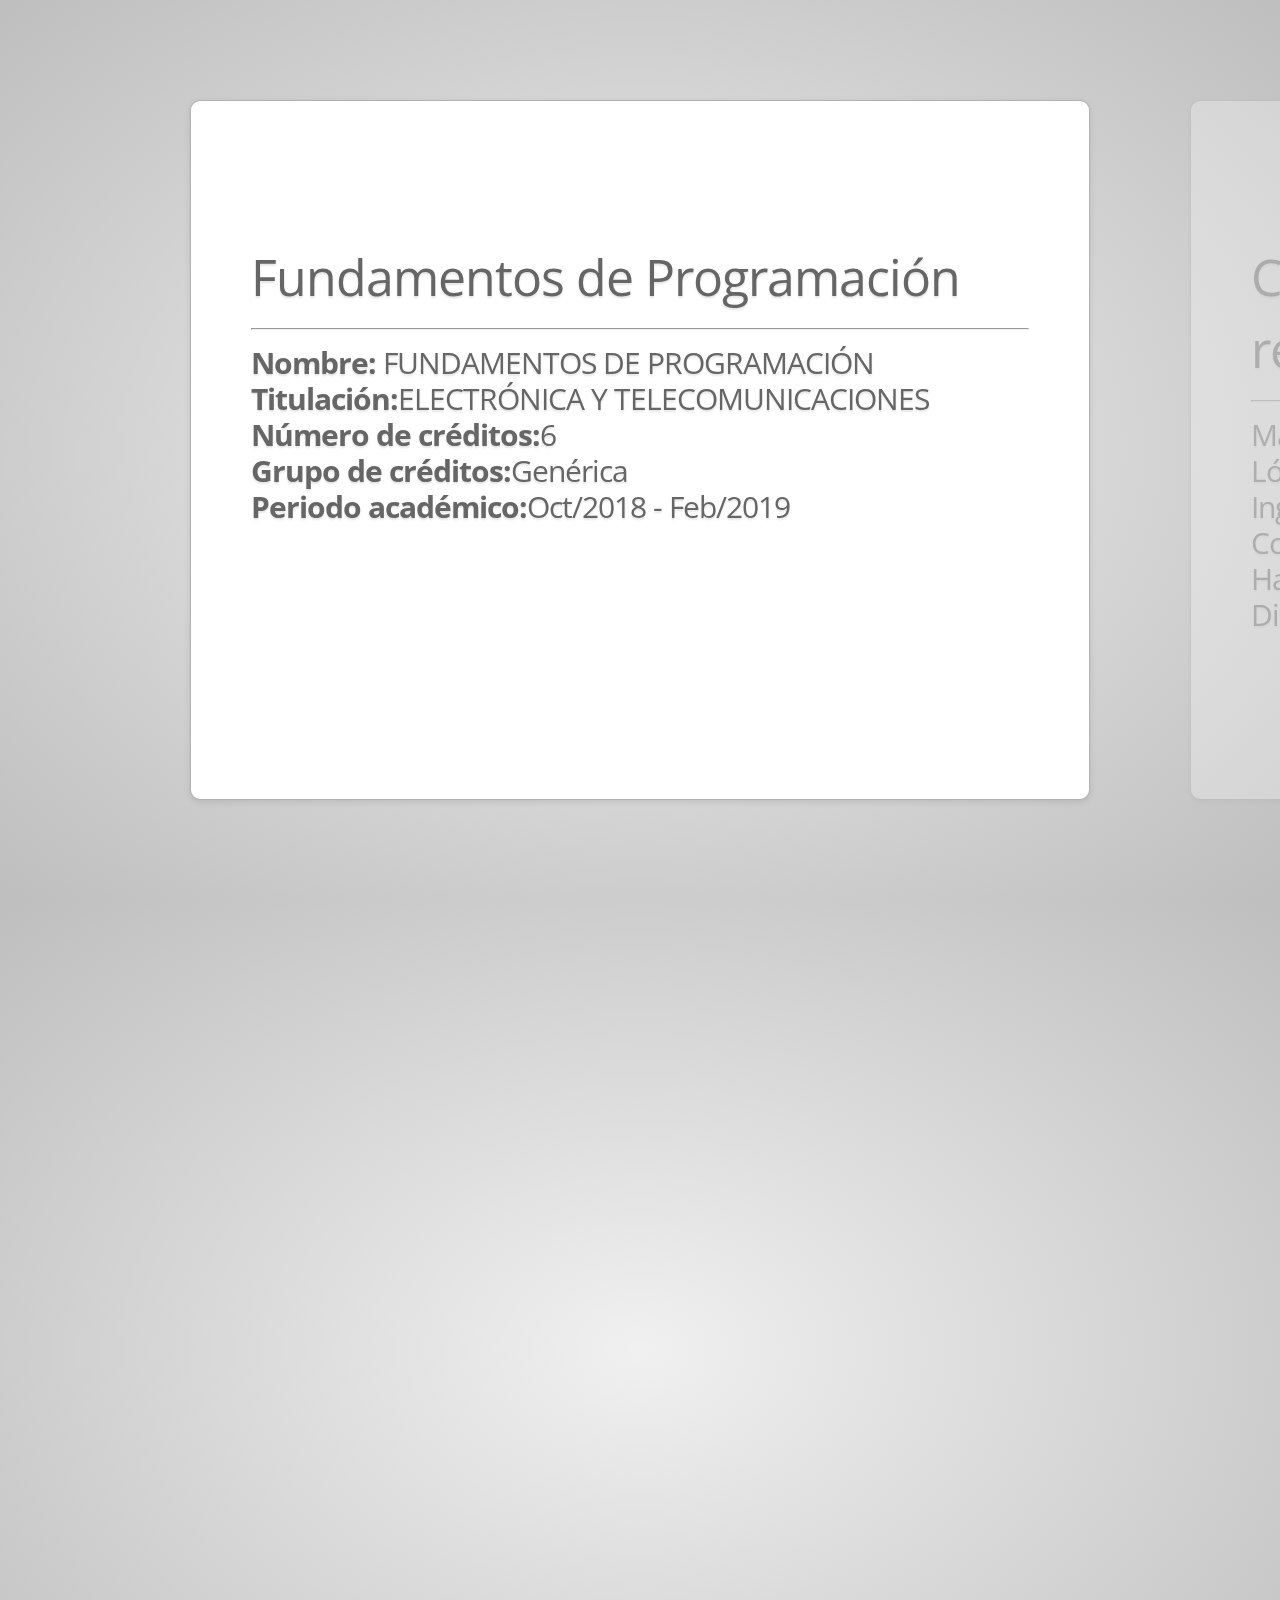
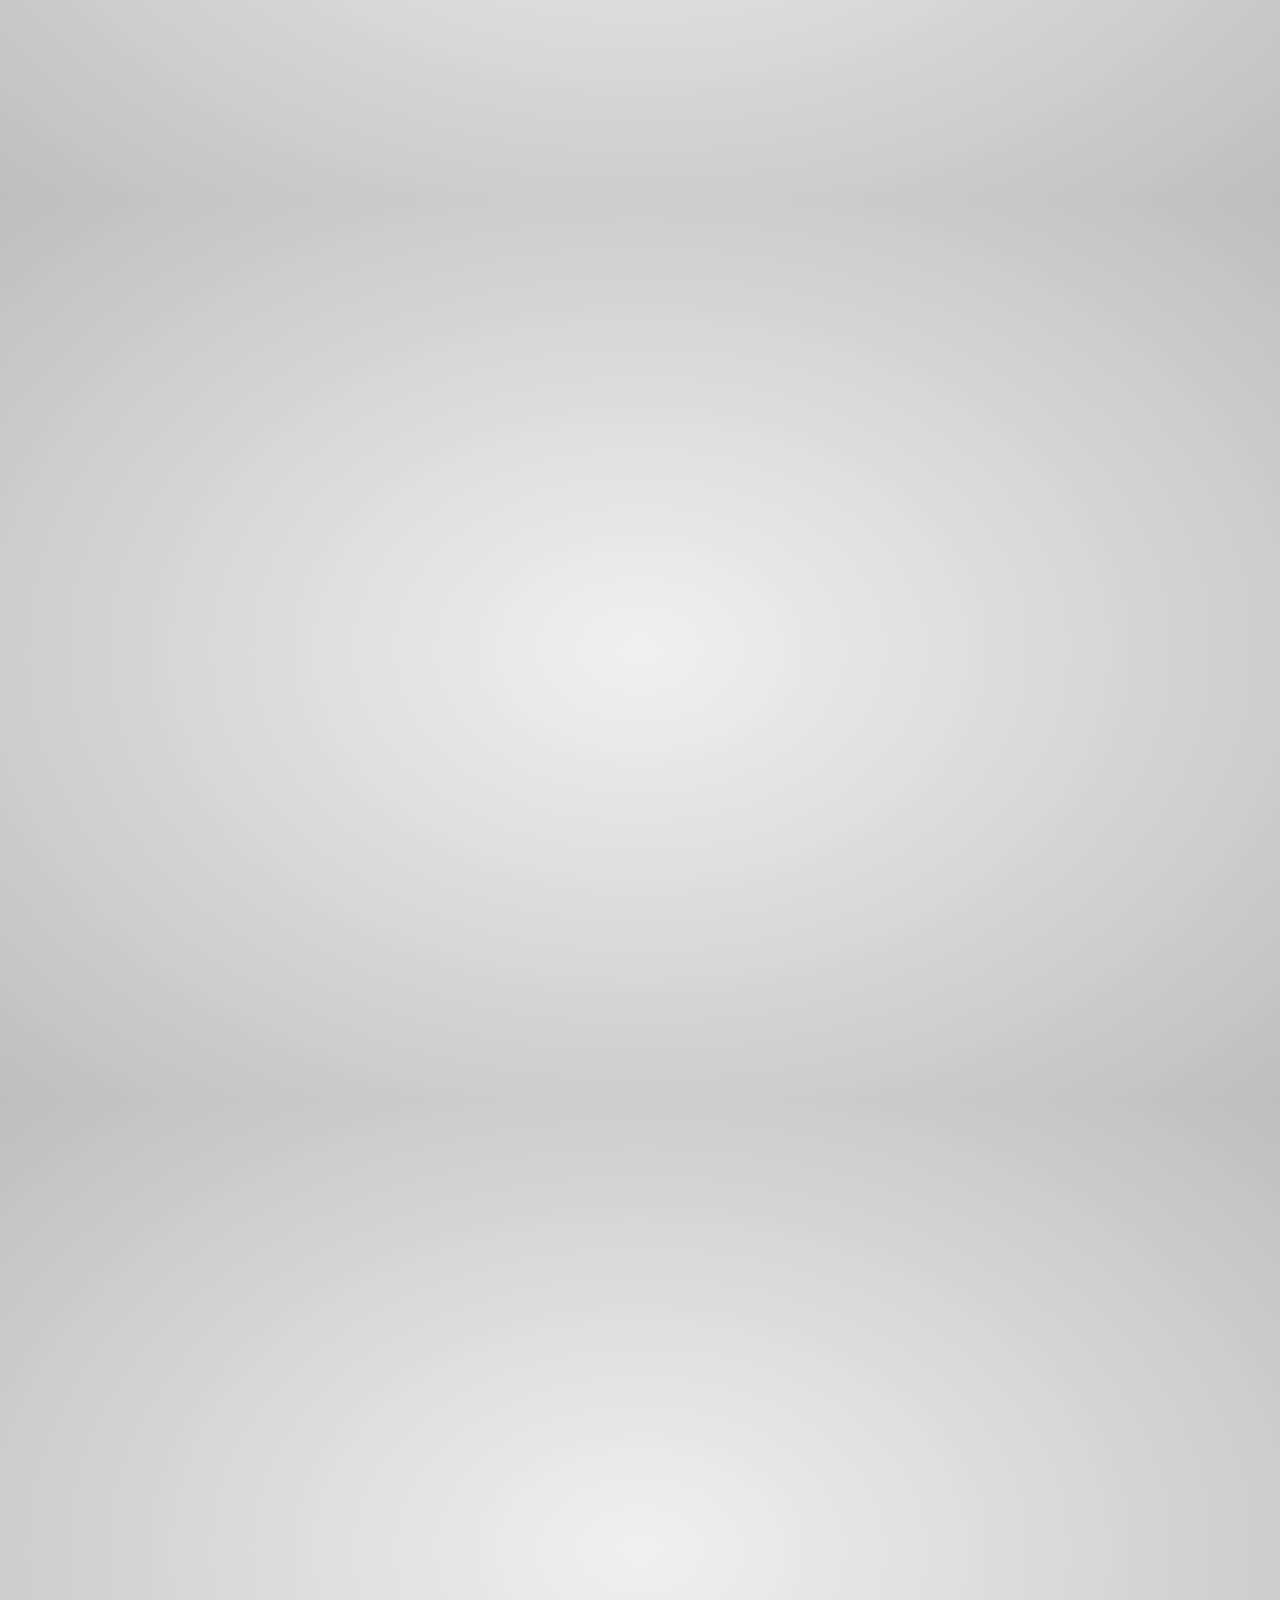
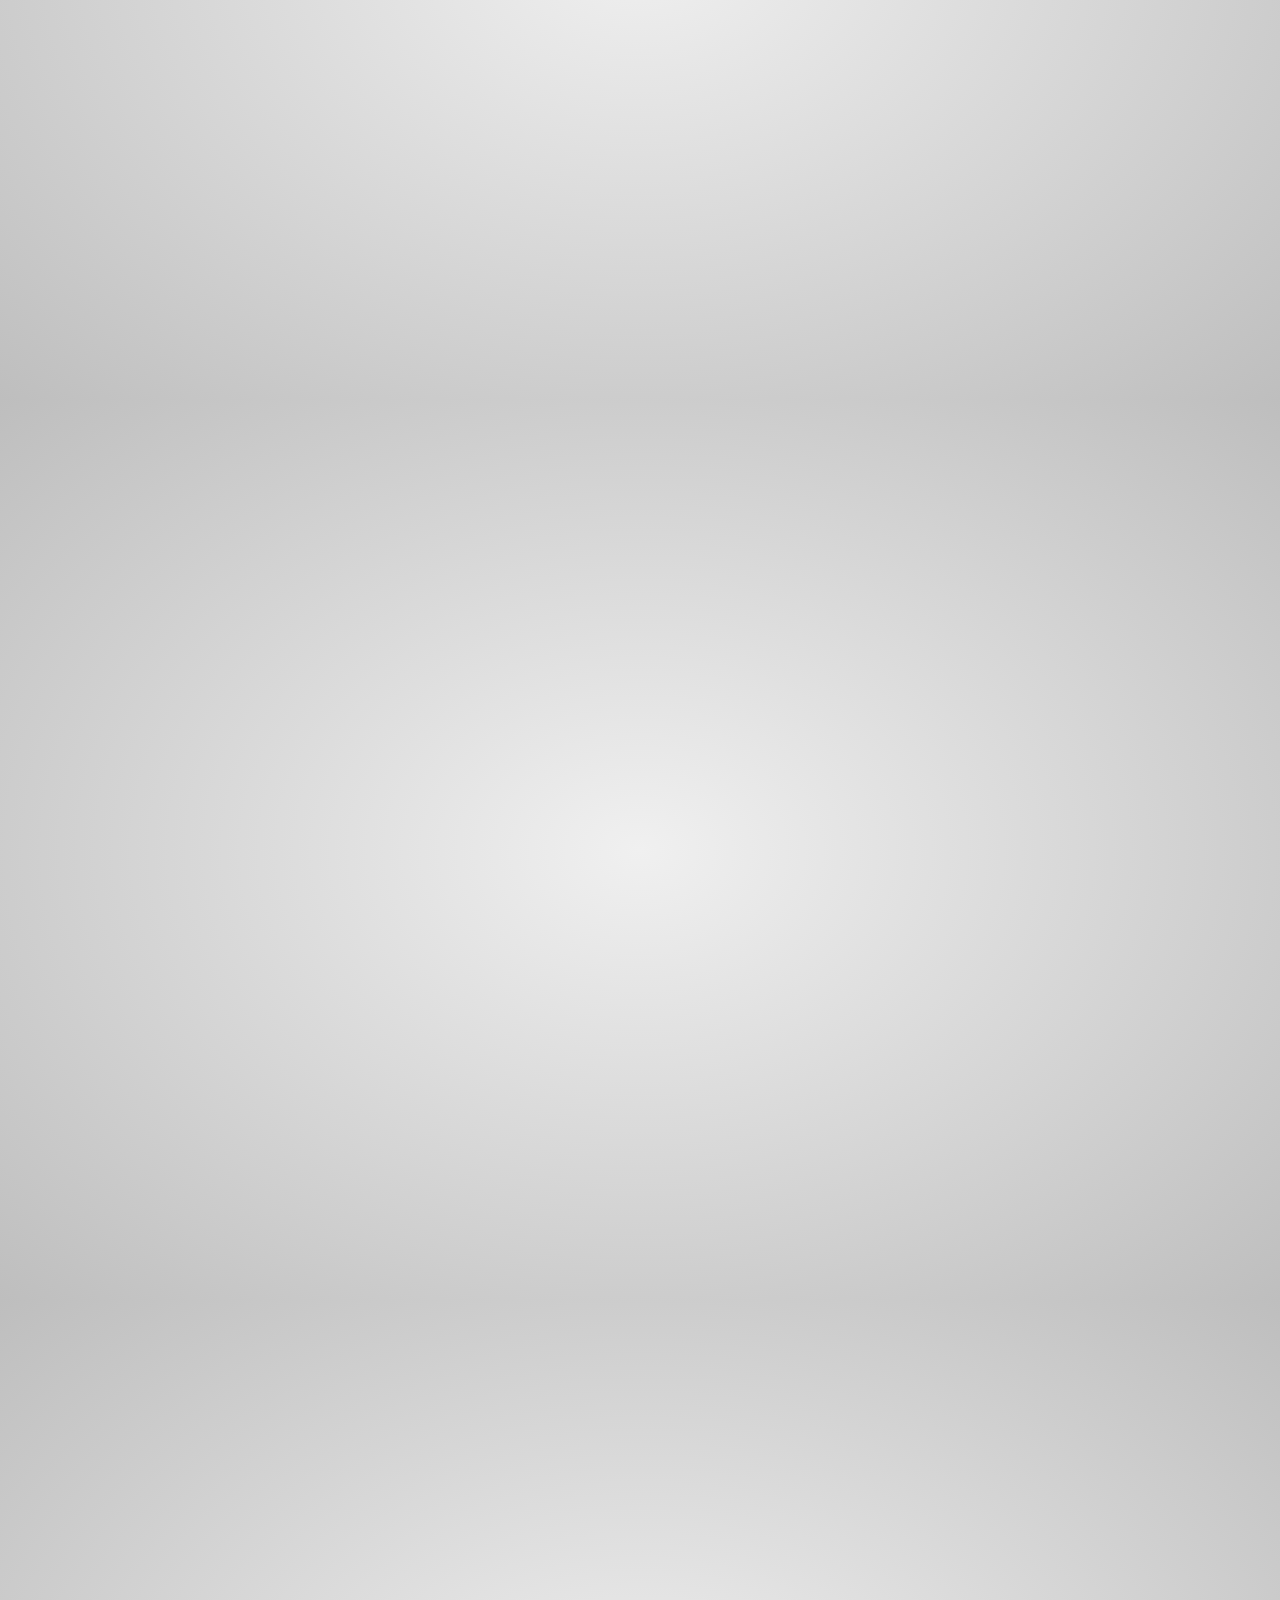
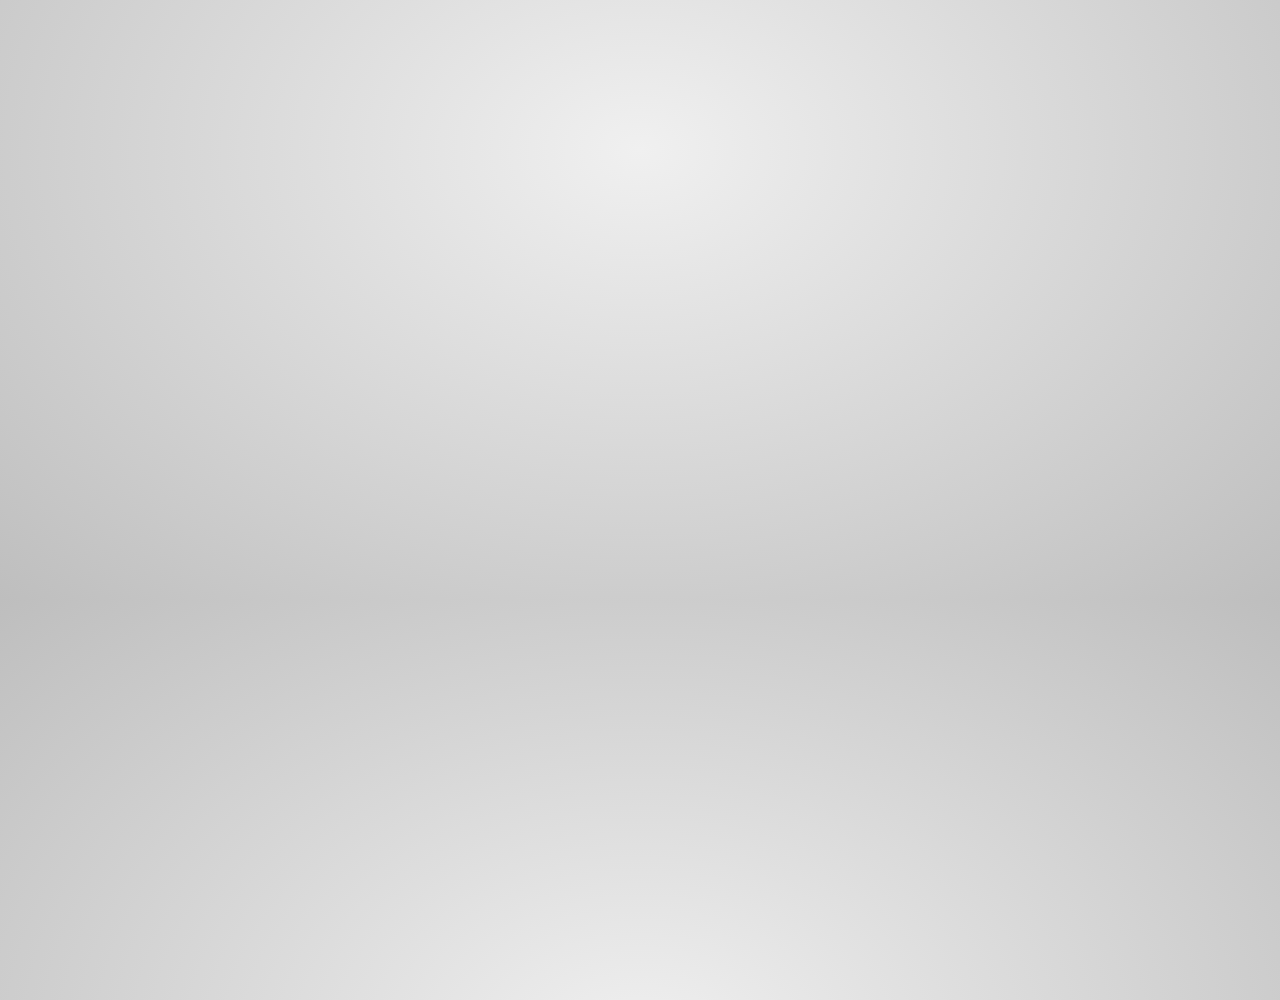
<file: clase1/presentacion/index.html>
<!doctype html>

<!--

    Welcome to the light side of the source, young padawan.

    One step closer to learn something interesting you are...

                               ____
                            _.' :  `._
                        .-.'`.  ;   .'`.-.
               __      / : ___\ ;  /___ ; \      __
             ,'_ ""=-.:__;".-.";: :".-.":__;.-="" _`,
             :' `.t""=-.. '<@.`;_  ',@:` ..-=""j.' `;
                  `:-.._J '-.-'L__ `-.-' L_..-;'
                    "-.__ ;  .-"  "-.  : __.-"
                        L ' /.======.\ ' J
                         "-.   "__"   .-"
                        __.l"-:_JL_;-";.__
                     .-j/'.;  ;""""  / .'\"-.
                   .' /:`. "-.:     .-" .';  `.
                .-"  / ;  "-. "-..-" .-"  :    "-.
             .+"-.  : :      "-.__.-"      ;-._   \
             ; \  `.; ;                    : : "+. ;
             :  ;   ; ;                    : ;  : \:
             ;  :   ; :                    ;:   ;  :
            : \  ;  :  ;                  : ;  /  ::
            ;  ; :   ; :                  ;   :   ;:
            :  :  ;  :  ;                : :  ;  : ;
            ;\    :   ; :                ; ;     ; ;
            : `."-;   :  ;              :  ;    /  ;
             ;    -:   ; :              ;  : .-"   :
             :\     \  :  ;            : \.-"      :
              ;`.    \  ; :            ;.'_..-=  / ;
              :  "-.  "-:  ;          :/."      .'  :
               \         \ :          ;/  __        :
                \       .-`.\        /t-""  ":-+.   :
                 `.  .-"    `l    __/ /`. :  ; ; \  ;
                   \   .-" .-"-.-"  .' .'j \  /   ;/
                    \ / .-"   /.     .'.' ;_:'    ;
                     :-""-.`./-.'     /    `.___.'
                           \ `t  ._  /
                            "-.t-._:'

-->

<!--

    So you'd like to know how to use impress.js?

    You've made the first, very important step - you're reading the source code.
    And that's how impress.js presentations are built - with HTML and CSS code.

    Believe me, you need quite decent HTML and CSS skills to be able to use impress.js effectively.
    More importantly, you need to be a designer. There are no default styles or layouts for impress.js presentations.

    You need to design and build it by hand.

    So...

    Would you still like to know how to use impress.js?

-->

<html lang="en">
<head>
    <meta charset="utf-8" />
    <meta name="viewport" content="width=1024" />
    <meta name="apple-mobile-web-app-capable" content="yes" />
    <title>impress.js | Fundamentos de Programación</title>

    <meta name="description" content="impress.js is a presentation tool based on the power of CSS3 transforms and transitions in modern browsers and inspired by the idea behind prezi.com." />
    <meta name="author" content="Bartek Szopka" />

    <link href="http://fonts.googleapis.com/css?family=Open+Sans:regular,semibold,italic,italicsemibold|PT+Sans:400,700,400italic,700italic|PT+Serif:400,700,400italic,700italic" rel="stylesheet" />

    <!--

        Impress.js doesn't depend on any external stylesheets. It adds all of the styles it needs for the
        presentation to work.

        This style below contains styles only for demo presentation. Browse it to see how impress.js
        classes are used to style presentation steps, or how to apply fallback styles, but I don't want
        you to use them directly in your presentation.

        Be creative, build your own. We don't really want all impress.js presentations to look the same,
        do we?

        When creating your own presentation get rid of this file. Start from scratch, it's fun!

    -->
    <link href="css/impress-demo.css" rel="stylesheet" />

    <link rel="shortcut icon" href="favicon.png" />
    <link rel="apple-touch-icon" href="apple-touch-icon.png" />
</head>

<!--

    Body element is used by impress.js to set some useful class names, that will allow you to detect
    the support and state of the presentation in CSS or other scripts.

    First very useful class name is `impress-not-supported`. This class means, that browser doesn't
    support features required by impress.js, so you should apply some fallback styles in your CSS.
    It's not necessary to add it manually on this element. If the script detects that browser is not
    good enough it will add this class, but keeping it in HTML means that users without JavaScript
    will also get fallback styles.

    When impress.js script detects that browser supports all required features, this class name will
    be removed.

    The class name on body element also depends on currently active presentation step. More details about
    it can be found later, when `hint` element is being described.

-->
<body class="impress-not-supported">

<!--
    For example this fallback message is only visible when there is `impress-not-supported` class on body.
-->
<div class="fallback-message">
    <p>Your browser <b>doesn't support the features required</b> by impress.js, so you are presented with a simplified version of this presentation.</p>
    <p>For the best experience please use the latest <b>Chrome</b>, <b>Safari</b> or <b>Firefox</b> browser.</p>
</div>

<!--

    Now that's the core element used by impress.js.

    That's the wrapper for your presentation steps. In this element all the impress.js magic happens.
    It doesn't have to be a `<div>`. Only `id` is important here as that's how the script find it.

    You probably won't need it now, but there are some configuration options that can be set on this element.

    To change the duration of the transition between slides use `data-transition-duration="2000"` giving it
    a number of ms. It defaults to 1000 (1s).

    You can also control the perspective with `data-perspective="500"` giving it a number of pixels.
    It defaults to 1000. You can set it to 0 if you don't want any 3D effects.
    If you are willing to change this value make sure you understand how CSS perspective works:
    https://developer.mozilla.org/en/CSS/perspective

    But as I said, you won't need it for now, so don't worry - there are some simple but interesting things
    right around the corner of this tag ;)

-->
<div id="impress">

    <!--

        Here is where interesting thing start to happen.

        Each step of the presentation should be an element inside the `#impress` with a class name
        of `step`. These step elements are positioned, rotated and scaled by impress.js, and
        the 'camera' shows them on each step of the presentation.

        Positioning information is passed through data attributes.

        In the example below we only specify x and y position of the step element with `data-x="-1000"`
        and `data-y="-1500"` attributes. This means that **the center** of the element (yes, the center)
        will be positioned in point x = -1000px and y = -1500px of the presentation 'canvas'.

        It will not be rotated or scaled.

    -->
    <div id="bored" class="step slide" data-x="-1000" data-y="-1500">
        <q>Fundamentos de Programación</q>
        <hr />

        <ul>
            <li><b>Nombre:</b> FUNDAMENTOS DE PROGRAMACIÓN</li>
            <li><b>Titulación:</b>ELECTRÓNICA Y TELECOMUNICACIONES</li>
            <li><b>Número de créditos:</b>6</li>
            <li><b>Grupo de créditos:</b>Genérica</li>
            <li><b>Periodo académico:</b>Oct/2018 - Feb/2019</li>
        </ul>
    </div>

    <!--

        The `id` attribute of the step element is used to identify it in the URL, but it's optional.
        If it is not defined, it will get a default value of `step-N` where N is a number of slide.

        So in the example below it'll be `step-2`.

        The hash part of the url when this step is active will be `#/step-2`.

        You can also use `#step-2` in a link, to point directly to this particular step.

        Please note, that while `#/step-2` (with slash) would also work in a link it's not recommended.
        Using classic `id`-based links like `#step-2` makes these links usable also in fallback mode.

    -->
    <div class="step slide" data-x="0" data-y="-1500">
        <q>Conocimientos previos recomendados:</q>
        <hr />
        <p>
            <ul>
                <li>Matemática Básica</li>
                <li>Lógica Matemática</li>
                <li>Inglés Básico</li>
                <li>Computación</li>
                <li>Hardware (Dispositivos de Entrada / Salida)</li>
                <li>Dispositivos de Almacenamiento</li>
            </ul>

        </p>

    </div>

    <div class="step slide" data-x="1000" data-y="-1500">
        <q>Importancia</q>
        <hr />
        <p>El componente de Programación de Computadoras es de mucha importancia para el egresado en
Ingeniería Industrial, puesto que el Hardware involucra un Software a la medida o avanzado, dotando al
futuro profesional de una visión detallada del funcionamiento análogo / digital de señales de
comunicación entre el Hardware / Software para el procesamiento óptimo de la información. Además le
permite obtener habilidades no solo en el uso de un determinado lenguaje de programación sino
desarrollar soluciones informáticas creativas e innovadoras que le harán competitivo en el ámbito
personal y profesional.
        </p>
    </div>
    <div class="step slide" data-x="2000" data-y="-1500">
        <q>Horario Presencial</q>
        <hr />
        <ul>
            <li>Paralelo: A</li>
            <li>Aula: Electrónica *</li>
            <li>Horario: 7h30 - 12h00 - Miércoles</li>
            <li>Tutoría: 18h00 - 19h00 Viernes</li>
        </ul>
    </div>
    <div class="step slide" data-x="2000" data-y="-2500">
        <q>Competencias genéricas (CG) de la UTPL:</q>
        <ul>
            <li>Orientación a la innovación y a la investigación.</li>
            <li>Trabajo en equipo.</li>
            <li>Comportamiento ético.</li>
        </ul>
    </div>
    <div class="step slide" data-x="1000" data-y="-2500">
        <q>Competencias específicas (CE) de la titulación:</q>
            <ul>
                <li>Diseñar, desarrollar y poner en marcha sistemas basados en hardware y software, para el
procesamiento de señales orientadas a comunicaciones analógicas y digitales.</li>
            </ul>
    </div>
    
    <div class="step slide" data-x="3000" data-y="-2500">
        <q>Competencias específicas (CE) de la titulación:</q>
            <ul>
                <li>Aplicar lenguajes de programación en la construcción de programas asistidos por computador.</li>
                <li>Analizar, codificar y depurar algoritmos usando pseudocódigo.</li>
                <li>Implementar algoritmos que cumplan con las características de: finito, sencillo, preciso y definido.</li>
                <li>Analizar, diseñar, codificar y depurar soluciones a problemas de ingeniería usando técnicas,
metodologías y herramientas de desarrollo de software.</li>
            </ul>
    </div>

    <div class="step slide" data-x="-1000" data-y="-3500">
        <q>Contenidos</q>
        <br/>
        <br/>
        <br/>
        <br/>
        <a href="https://eva3.utpl.edu.ec/pluginfile.php/2928111/mod_resource/content/1/6060_ELECTRNICAYTELECOMUNICACIONES_PRE-TNETE079-0002.pdf">PLAN DOCENTE</a>
    </div>
    <div class="step slide" data-x="0" data-y="-3500">
        <q>Evaluación</q>

        <hr />
        <img src="images/evaluacion-001.png" width ="90%"/>

    </div>
   
    <div class="step slide" data-x="5000" data-y="500">
      <q>Otros Recursos</q>
      <b>Plataforma de desarrollo colaborativo de software: </b>
      <ul>
          <li>https://git.taw.utpl.edu.ec/</li>
          <li>https://github.com</li>

      </ul>
    </div>
    <div class="step slide" data-x="5000" data-y="1500">
      <q>Otros Recursos</q>
      <p>Los trabajos se presentan en la wiki de las plataformas</p>
      <p>Los trabajos para exponer serán en impress.js (archivos se suben al EVA)</p>

    </div>
    <div class="step slide" data-x="5000" data-y="2500">
      <q>Otros Recursos</q>
      <b>Plataforma de desarrollo colaborativo de software: </b>
      <img src="images/github01.png" width ="90%"/>

    </div>
    <div class="step slide" data-x="5000" data-y="3500">
      <q>ImpressJS</q>
      <b>https://github.com/impress/impress.js</b>
      <img src="images/impress01.png" width ="90%"/>

    </div>
    <div class="step slide" data-x="3000" data-y="-500">
        <q>A trabajar</q>
    </div>

    <div id="overview" class="step" data-x="3000" data-y="1500" data-scale="10">
    </div>

</div>

<!--

    Hint is not related to impress.js in any way.

    But it can show you how to use impress.js features in creative way.

    When the presentation step is shown (selected) its element gets the class of "active" and the body element
    gets the class based on active step id `impress-on-ID` (where ID is the step's id)... It may not be
    so clear because of all these "ids" in previous sentence, so for example when the first step (the one with
    the id of `bored`) is active, body element gets a class of `impress-on-bored`.

    This class is used by this hint below. Check CSS file to see how it's shown with delayed CSS animation when
    the first step of presentation is visible for a couple of seconds.

    ...

    And when it comes to this piece of JavaScript below ... kids, don't do this at home ;)
    It's just a quick and dirty workaround to get different hint text for touch devices.
    In a real world it should be at least placed in separate JS file ... and the touch content should be
    probably just hidden somewhere in HTML - not hard-coded in the script.

    Just sayin' ;)

-->
<div class="hint1">
    <p></p>
</div>
<script>
if ("ontouchstart" in document.documentElement) {
    document.querySelector(".hint").innerHTML = "<p>Tap on the left or right to navigate</p>";
}
</script>

<!--

    Last, but not least.

    To make all described above really work, you need to include impress.js in the page.
    I strongly encourage to minify it first.

    In here I just include full source of the script to make it more readable.

    You also need to call a `impress().init()` function to initialize impress.js presentation.
    And you should do it in the end of your document. Not only because it's a good practice, but also
    because it should be done when the whole document is ready.
    Of course you can wrap it in any kind of "DOM ready" event, but I was too lazy to do so ;)

-->
<script src="js/impress.js"></script>
<script>impress().init();</script>

<!--

    The `impress()` function also gives you access to the API that controls the presentation.

    Just store the result of the call:

        var api = impress();

    and you will get three functions you can call:

        `api.init()` - initializes the presentation,
        `api.next()` - moves to next step of the presentation,
        `api.prev()` - moves to previous step of the presentation,
        `api.goto( idx | id | element, [duration] )` - moves the presentation to the step given by its index number
                id or the DOM element; second parameter can be used to define duration of the transition in ms,
                but it's optional - if not provided default transition duration for the presentation will be used.

    You can also simply call `impress()` again to get the API, so `impress().next()` is also allowed.
    Don't worry, it wont initialize the presentation again.

    For some example uses of this API check the last part of the source of impress.js where the API
    is used in event handlers.

-->

</body>
</html>

<!--

    Now you know more or less everything you need to build your first impress.js presentation, but before
    you start...

    Oh, you've already cloned the code from GitHub?

    You have it open in text editor?

    Stop right there!

    That's not how you create awesome presentations. This is only a code. Implementation of the idea that
    first needs to grow in your mind.

    So if you want to build great presentation take a pencil and piece of paper. And turn off the computer.

    Sketch, draw and write. Brainstorm your ideas on a paper. Try to build a mind-map of what you'd like
    to present. It will get you closer and closer to the layout you'll build later with impress.js.

    Get back to the code only when you have your presentation ready on a paper. It doesn't make sense to do
    it earlier, because you'll only waste your time fighting with positioning of useless points.

    If you think I'm crazy, please put your hands on a book called "Presentation Zen". It's all about
    creating awesome and engaging presentations.

    Think about it. 'Cause impress.js may not help you, if you have nothing interesting to say.

-->

<!--

    Are you still reading this?

    For real?

    I'm impressed! Feel free to let me know that you got that far (I'm @bartaz on Twitter), 'cause I'd like
    to congratulate you personally :)

    But you don't have to do it now. Take my advice and take some time off. Make yourself a cup of coffee, tea,
    or anything you like to drink. And raise a glass for me ;)

    Cheers!

-->
</file>
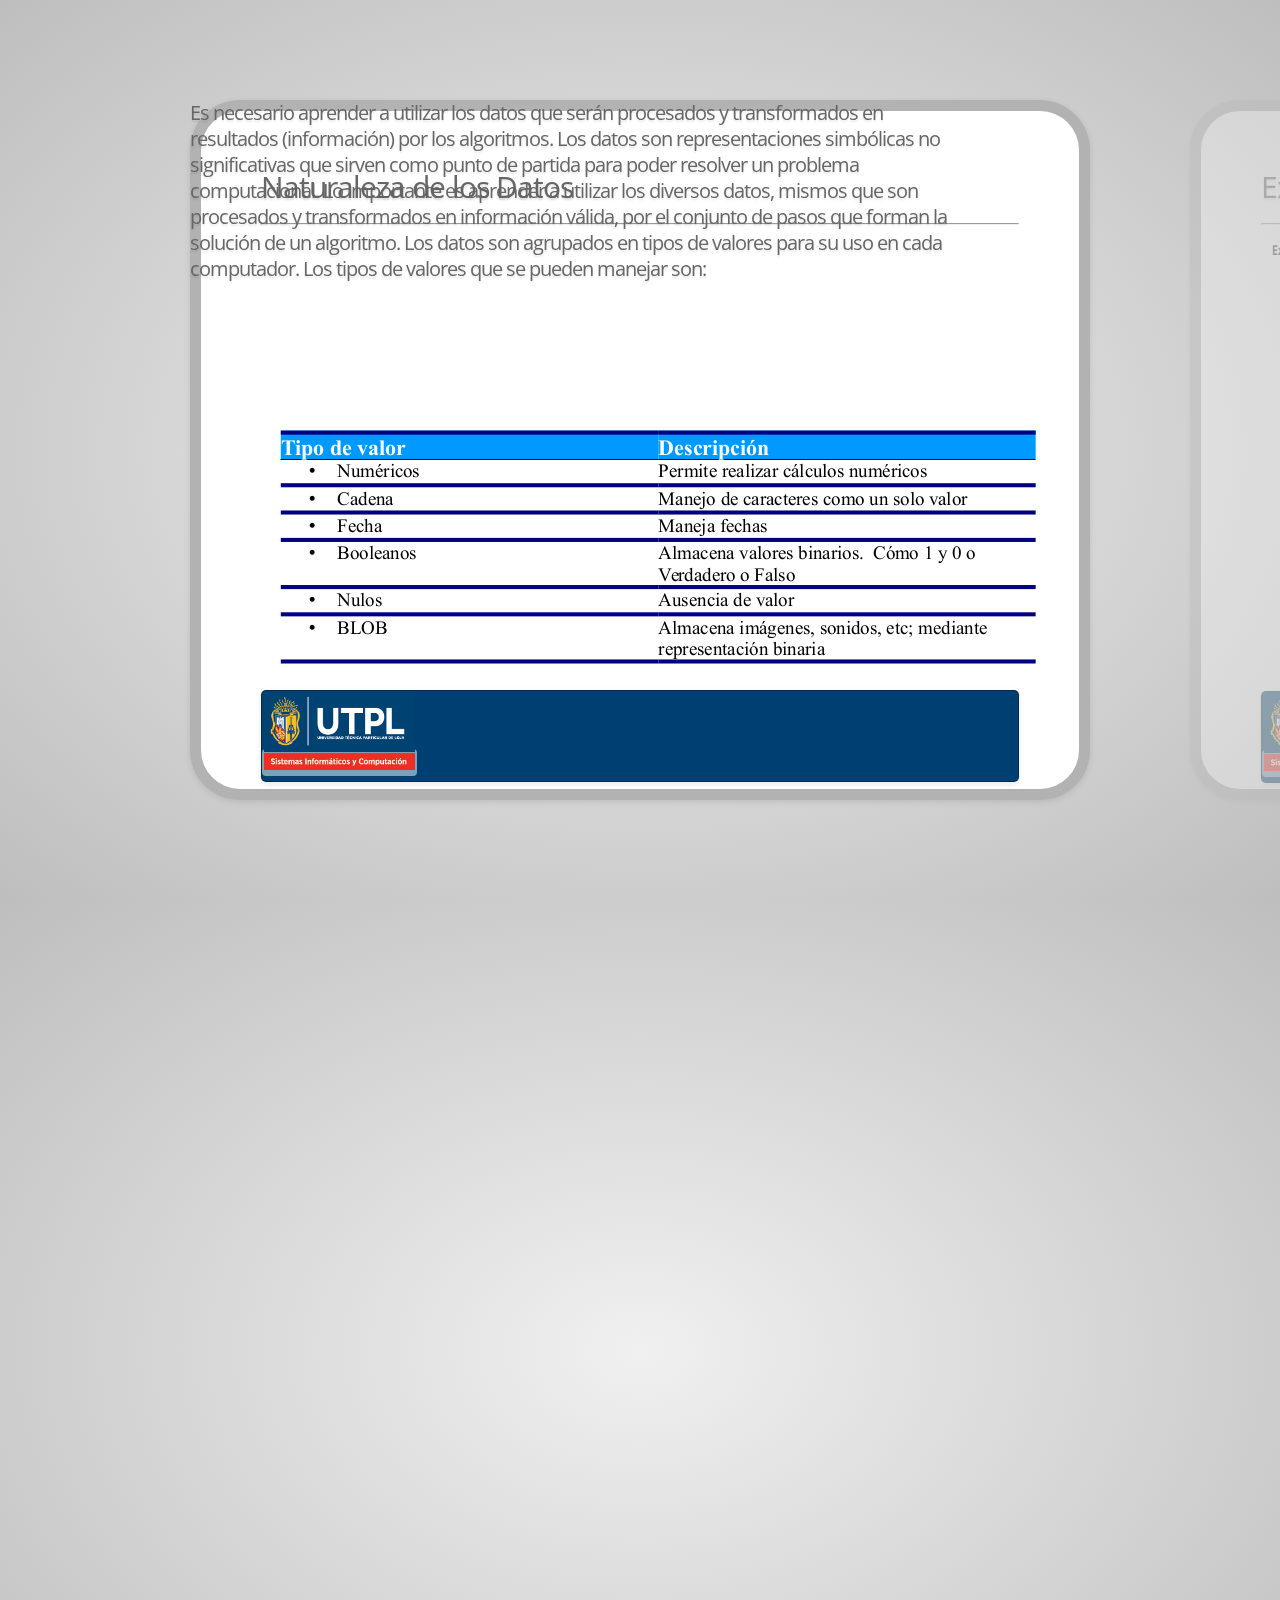
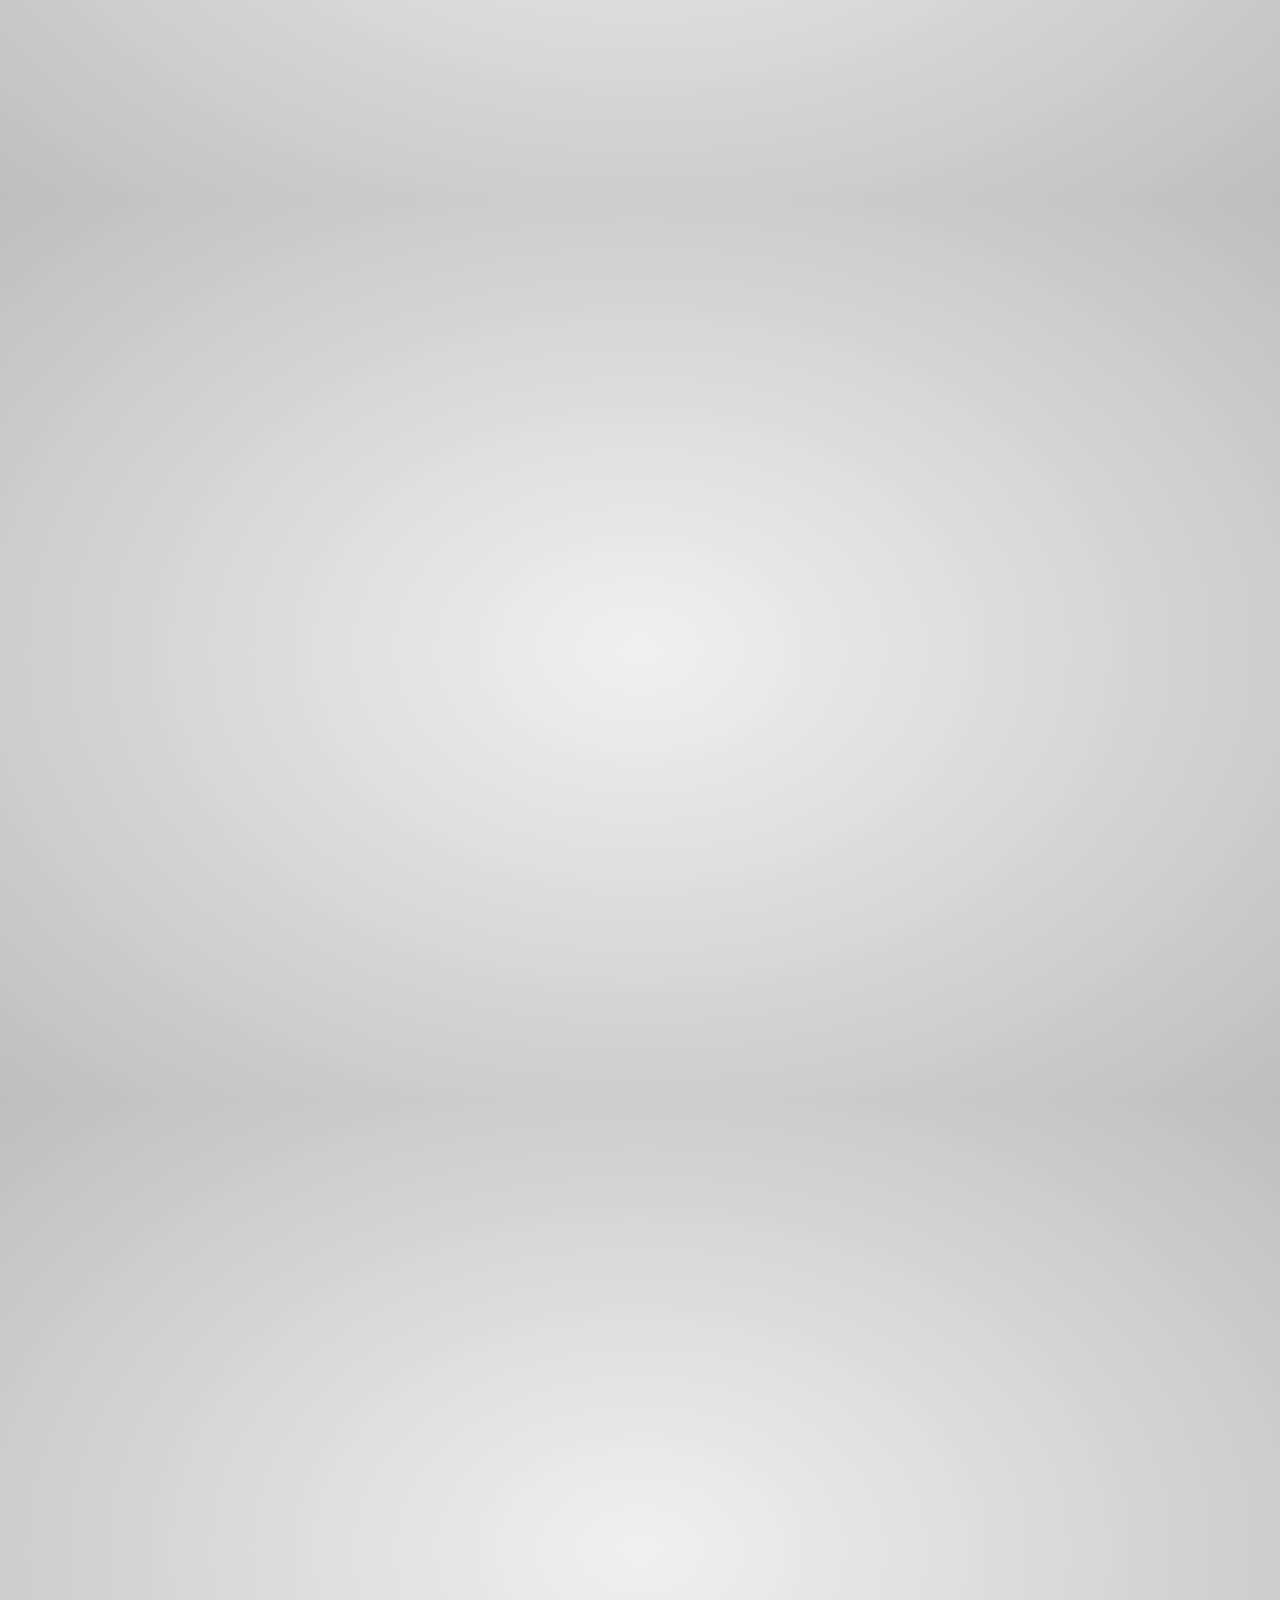
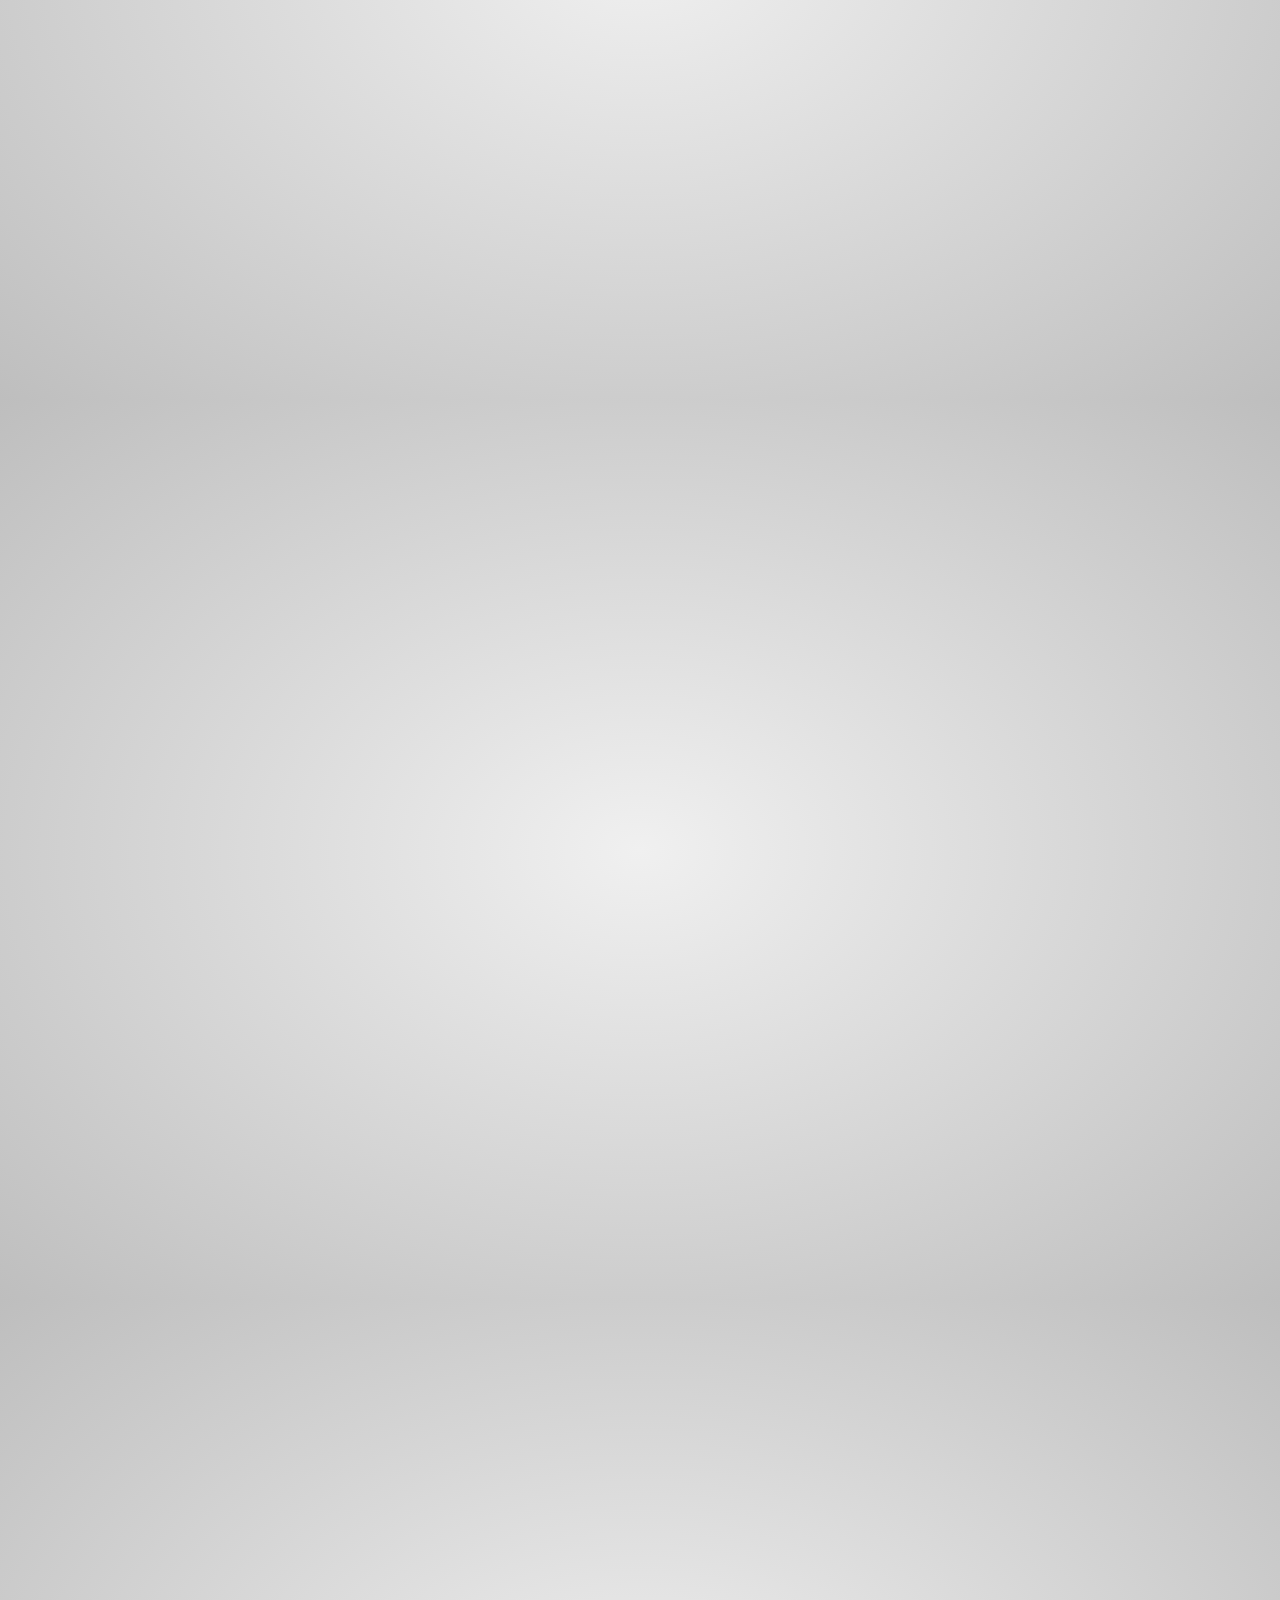
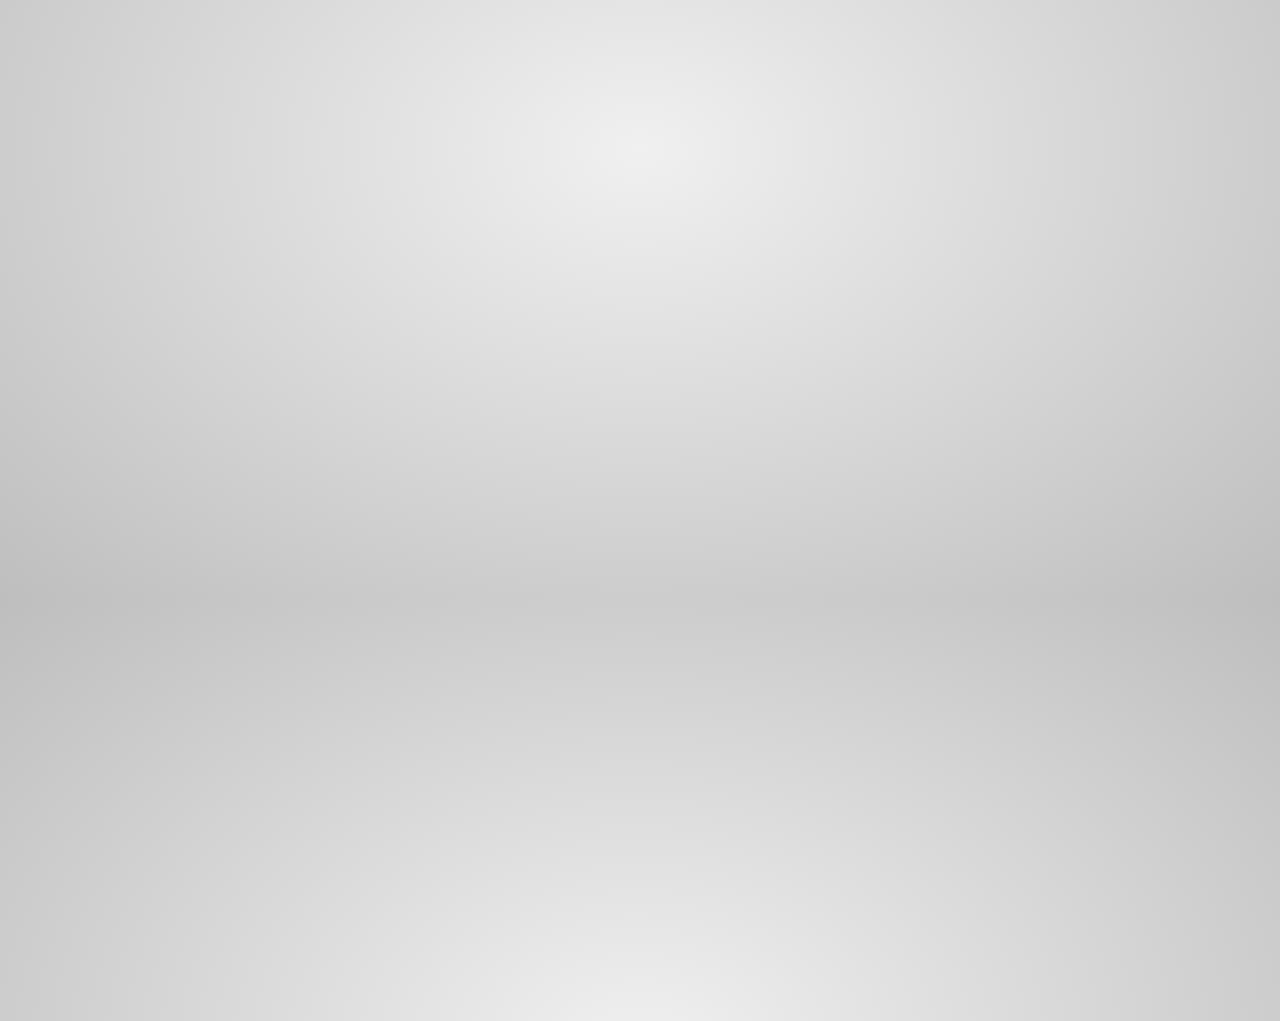
<file: clase3/presentacion/index.html>
<!doctype html>

<!--

    Welcome to the light side of the source, young padawan.

    One step closer to learn something interesting you are...

                               ____
                            _.' :  `._
                        .-.'`.  ;   .'`.-.
               __      / : ___\ ;  /___ ; \      __
             ,'_ ""=-.:__;".-.";: :".-.":__;.-="" _`,
             :' `.t""=-.. '<@.`;_  ',@:` ..-=""j.' `;
                  `:-.._J '-.-'L__ `-.-' L_..-;'
                    "-.__ ;  .-"  "-.  : __.-"
                        L ' /.======.\ ' J
                         "-.   "__"   .-"
                        __.l"-:_JL_;-";.__
                     .-j/'.;  ;""""  / .'\"-.
                   .' /:`. "-.:     .-" .';  `.
                .-"  / ;  "-. "-..-" .-"  :    "-.
             .+"-.  : :      "-.__.-"      ;-._   \
             ; \  `.; ;                    : : "+. ;
             :  ;   ; ;                    : ;  : \:
             ;  :   ; :                    ;:   ;  :
            : \  ;  :  ;                  : ;  /  ::
            ;  ; :   ; :                  ;   :   ;:
            :  :  ;  :  ;                : :  ;  : ;
            ;\    :   ; :                ; ;     ; ;
            : `."-;   :  ;              :  ;    /  ;
             ;    -:   ; :              ;  : .-"   :
             :\     \  :  ;            : \.-"      :
              ;`.    \  ; :            ;.'_..-=  / ;
              :  "-.  "-:  ;          :/."      .'  :
               \         \ :          ;/  __        :
                \       .-`.\        /t-""  ":-+.   :
                 `.  .-"    `l    __/ /`. :  ; ; \  ;
                   \   .-" .-"-.-"  .' .'j \  /   ;/
                    \ / .-"   /.     .'.' ;_:'    ;
                     :-""-.`./-.'     /    `.___.'
                           \ `t  ._  /
                            "-.t-._:'

-->

<!--

    So you'd like to know how to use impress.js?

    You've made the first, very important step - you're reading the source code.
    And that's how impress.js presentations are built - with HTML and CSS code.

    Believe me, you need quite decent HTML and CSS skills to be able to use impress.js effectively.
    More importantly, you need to be a designer. There are no default styles or layouts for impress.js presentations.

    You need to design and build it by hand.

    So...

    Would you still like to know how to use impress.js?

-->

<html lang="en">
<head>
    <meta charset="utf-8" />
    <meta name="viewport" content="width=1024" />
    <meta name="apple-mobile-web-app-capable" content="yes" />
    <title>impress.js | Fundamentos de Programación</title>

    <meta name="description" content="impress.js is a presentation tool based on the power of CSS3 transforms and transitions in modern browsers and inspired by the idea behind prezi.com." />
    <meta name="author" content="Bartek Szopka" />

    <link href="http://fonts.googleapis.com/css?family=Open+Sans:regular,semibold,italic,italicsemibold|PT+Sans:400,700,400italic,700italic|PT+Serif:400,700,400italic,700italic" rel="stylesheet" />

    <!--

        Impress.js doesn't depend on any external stylesheets. It adds all of the styles it needs for the
        presentation to work.

        This style below contains styles only for demo presentation. Browse it to see how impress.js
        classes are used to style presentation steps, or how to apply fallback styles, but I don't want
        you to use them directly in your presentation.

        Be creative, build your own. We don't really want all impress.js presentations to look the same,
        do we?

        When creating your own presentation get rid of this file. Start from scratch, it's fun!

    -->
    <link href="css/impress-demo.css" rel="stylesheet" />

    <link rel="shortcut icon" href="favicon.png" />
    <link rel="apple-touch-icon" href="apple-touch-icon.png" />
</head>

<!--

    Body element is used by impress.js to set some useful class names, that will allow you to detect
    the support and state of the presentation in CSS or other scripts.

    First very useful class name is `impress-not-supported`. This class means, that browser doesn't
    support features required by impress.js, so you should apply some fallback styles in your CSS.
    It's not necessary to add it manually on this element. If the script detects that browser is not
    good enough it will add this class, but keeping it in HTML means that users without JavaScript
    will also get fallback styles.

    When impress.js script detects that browser supports all required features, this class name will
    be removed.

    The class name on body element also depends on currently active presentation step. More details about
    it can be found later, when `hint` element is being described.

-->
<body class="impress-not-supported">

<!--
    For example this fallback message is only visible when there is `impress-not-supported` class on body.
-->
<div class="fallback-message">
    <p>Your browser <b>doesn't support the features required</b> by impress.js, so you are presented with a simplified version of this presentation.</p>
    <p>For the best experience please use the latest <b>Chrome</b>, <b>Safari</b> or <b>Firefox</b> browser.</p>
</div>

<!--

    Now that's the core element used by impress.js.

    That's the wrapper for your presentation steps. In this element all the impress.js magic happens.
    It doesn't have to be a `<div>`. Only `id` is important here as that's how the script find it.

    You probably won't need it now, but there are some configuration options that can be set on this element.

    To change the duration of the transition between slides use `data-transition-duration="2000"` giving it
    a number of ms. It defaults to 1000 (1s).

    You can also control the perspective with `data-perspective="500"` giving it a number of pixels.
    It defaults to 1000. You can set it to 0 if you don't want any 3D effects.
    If you are willing to change this value make sure you understand how CSS perspective works:
    https://developer.mozilla.org/en/CSS/perspective

    But as I said, you won't need it for now, so don't worry - there are some simple but interesting things
    right around the corner of this tag ;)

-->
<div id="impress">

    <!--

        Here is where interesting thing start to happen.

        Each step of the presentation should be an element inside the `#impress` with a class name
        of `step`. These step elements are positioned, rotated and scaled by impress.js, and
        the 'camera' shows them on each step of the presentation.

        Positioning information is passed through data attributes.

        In the example below we only specify x and y position of the step element with `data-x="-1000"`
        and `data-y="-1500"` attributes. This means that **the center** of the element (yes, the center)
        will be positioned in point x = -1000px and y = -1500px of the presentation 'canvas'.

        It will not be rotated or scaled.

    -->
    <div id="bored" class="step slide" data-x="-1000" data-y="-1500">
        <q>Naturaleza de los Datos</q>

        <hr>
        <small>
        <p>
            Es necesario aprender a utilizar los datos que serán procesados y transformados en resultados (información) por los algoritmos. Los datos son representaciones simbólicas no significativas que sirven como punto de partida para poder resolver un problema computacional.

Lo importante es aprender a utilizar los diversos datos, mismos que son procesados y transformados en información válida, por el conjunto de pasos que forman la solución de un algoritmo.

Los datos son agrupados en tipos de valores para su uso en cada computador. Los tipos de valores que se pueden manejar son:
        </p>
        </small>
        <img src="images/tipos-naturaleza1.png" alt="">
        <footer>
             <a href="http://bit.ly/mn5TN" title="Universidad Técnica Particular de Loja" target="_blank">
                <img src="images/institucional-sic.png">
                
            </a>

        </footer>
    </div>

    <!--

        The `id` attribute of the step element is used to identify it in the URL, but it's optional.
        If it is not defined, it will get a default value of `step-N` where N is a number of slide.

        So in the example below it'll be `step-2`.

        The hash part of the url when this step is active will be `#/step-2`.

        You can also use `#step-2` in a link, to point directly to this particular step.

        Please note, that while `#/step-2` (with slash) would also work in a link it's not recommended.
        Using classic `id`-based links like `#step-2` makes these links usable also in fallback mode.

    -->
    <div class="step slide" data-x="0" data-y="-1500">
        <q>Expresiones</q>
        <hr />
        <img src="images/expresiones.png" alt="" height="72%" width="70%">
        <footer>
             <a href="http://bit.ly/mn5TN" title="Universidad Técnica Particular de Loja" target="_blank">
                <img src="images/institucional-sic.png">
                
            </a>

        </footer>

    </div>

    <div class="step slide" data-x="1000" data-y="-1500">
        <q>Variables</q>
        <hr />
        <img src="images/variables.png" alt="" height="400px" width="600px">
        <footer>
             <a href="http://bit.ly/mn5TN" title="Universidad Técnica Particular de Loja" target="_blank">
                <img src="images/institucional-sic.png">
                
            </a>

        </footer>
    </div>

    <div class="step slide" data-x="2000" data-y="-1500">
        <q>Nomenclatura de tipo de datos</q>

        <hr />
        <img src="images/representacion-tipos.png" alt="">
        <footer>
             <a href="http://bit.ly/mn5TN" title="Universidad Técnica Particular de Loja" target="_blank">
                <img src="images/institucional-sic.png">
                
            </a>

        </footer>
    </div>
    <div class="step slide" data-x="2000" data-y="-2500">
        <q>Operadores - Aritméticos</q>
        <hr />
        <img src="images/operadores-aritmeticos.png" alt="">
        <footer>
             <a href="http://bit.ly/mn5TN" title="Universidad Técnica Particular de Loja" target="_blank">
                <img src="images/institucional-sic.png">
                
            </a>

        </footer>


    </div>
    
    <div class="step slide" data-x="1000" data-y="-2500">
        <q>Operadores - Lógicos</q>
        <hr />
        <img src="images/operadores-logicos.png" alt="">
        <footer>
             <a href="http://bit.ly/mn5TN" title="Universidad Técnica Particular de Loja" target="_blank">
                <img src="images/institucional-sic.png">
                
            </a>

        </footer>

    </div>
    
    <div class="step slide" data-x="3000" data-y="-2500">
        <q>Operadores relacionales o comparativos</q>
        <hr />
        <img src="images/operadores-comparativos.png" alt="">
        <footer>
             <a href="http://bit.ly/mn5TN" title="Universidad Técnica Particular de Loja" target="_blank">
                <img src="images/institucional-sic.png">
                
            </a>

        </footer>
    </div>

    <div class="step slide" data-x="-1000" data-y="-3500">
        <q>Reglas de precedencia</q>
        <img src="images/reglas.png" alt="">
        <footer>
             <a href="http://bit.ly/mn5TN" title="Universidad Técnica Particular de Loja" target="_blank">
                <img src="images/institucional-sic.png">
                
            </a>

        </footer>
    </div>
    <div class="step slide" data-x="0" data-y="-3500">
        <q>Ciclo de Desarrollo - CASCADA</q>

        <hr />
        <img src="images/fases-desarrollo-sistemas.png" alt="">
        <footer>
             <a href="http://bit.ly/mn5TN" title="Universidad Técnica Particular de Loja" target="_blank">
                <img src="images/institucional-sic.png">
                
            </a>

        </footer>

    </div>
   
    <div class="step slide" data-x="5000" data-y="500">
      <q> Miniespecificaciones</q>
      <hr />
        <img src="images/miniespecificaciones.png" alt="">
        <footer>
             <a href="http://bit.ly/mn5TN" title="Universidad Técnica Particular de Loja" target="_blank">
                <img src="images/institucional-sic.png">
                
            </a>

        </footer>
    </div>
    <div class="step slide" data-x="5000" data-y="1500">
      <q>Bloque de declaraciones e instrucciones</q>
        <hr />
        <img src="images/estructura-programa.png" alt="">
        <footer>
             <a href="http://bit.ly/mn5TN" title="Universidad Técnica Particular de Loja" target="_blank">
                <img src="images/institucional-sic.png">
                
            </a>

        </footer>  
    </div>
    
    <div class="step slide" data-x="5000" data-y="2500">
      <q>Declaraciones</q>
        <hr />
        <img src="images/declaracion1.png" alt="">
        
    </div>
    <div class="step slide" data-x="5000" data-y="3500">
      <q>Lectura y muestra de datos</q>
        <hr />
        <img src="images/lectura-muestra-datos.png" alt="">


    </div>
    <div class="step slide" data-x="3000" data-y="-500">
        <q>A trabajar</q>
    </div>

    <div id="overview" class="step" data-x="3000" data-y="1500" data-scale="10">
    </div>

</div>

<!--

    Hint is not related to impress.js in any way.

    But it can show you how to use impress.js features in creative way.

    When the presentation step is shown (selected) its element gets the class of "active" and the body element
    gets the class based on active step id `impress-on-ID` (where ID is the step's id)... It may not be
    so clear because of all these "ids" in previous sentence, so for example when the first step (the one with
    the id of `bored`) is active, body element gets a class of `impress-on-bored`.

    This class is used by this hint below. Check CSS file to see how it's shown with delayed CSS animation when
    the first step of presentation is visible for a couple of seconds.

    ...

    And when it comes to this piece of JavaScript below ... kids, don't do this at home ;)
    It's just a quick and dirty workaround to get different hint text for touch devices.
    In a real world it should be at least placed in separate JS file ... and the touch content should be
    probably just hidden somewhere in HTML - not hard-coded in the script.

    Just sayin' ;)

-->
<div class="hint1">
    <p></p>
</div>
<script>
if ("ontouchstart" in document.documentElement) {
    document.querySelector(".hint").innerHTML = "<p>Tap on the left or right to navigate</p>";
}
</script>

<!--

    Last, but not least.

    To make all described above really work, you need to include impress.js in the page.
    I strongly encourage to minify it first.

    In here I just include full source of the script to make it more readable.

    You also need to call a `impress().init()` function to initialize impress.js presentation.
    And you should do it in the end of your document. Not only because it's a good practice, but also
    because it should be done when the whole document is ready.
    Of course you can wrap it in any kind of "DOM ready" event, but I was too lazy to do so ;)

-->
<script src="js/impress.js"></script>
<script>impress().init();</script>

<!--

    The `impress()` function also gives you access to the API that controls the presentation.

    Just store the result of the call:

        var api = impress();

    and you will get three functions you can call:

        `api.init()` - initializes the presentation,
        `api.next()` - moves to next step of the presentation,
        `api.prev()` - moves to previous step of the presentation,
        `api.goto( idx | id | element, [duration] )` - moves the presentation to the step given by its index number
                id or the DOM element; second parameter can be used to define duration of the transition in ms,
                but it's optional - if not provided default transition duration for the presentation will be used.

    You can also simply call `impress()` again to get the API, so `impress().next()` is also allowed.
    Don't worry, it wont initialize the presentation again.

    For some example uses of this API check the last part of the source of impress.js where the API
    is used in event handlers.

-->

</body>
</html>

<!--

    Now you know more or less everything you need to build your first impress.js presentation, but before
    you start...

    Oh, you've already cloned the code from GitHub?

    You have it open in text editor?

    Stop right there!

    That's not how you create awesome presentations. This is only a code. Implementation of the idea that
    first needs to grow in your mind.

    So if you want to build great presentation take a pencil and piece of paper. And turn off the computer.

    Sketch, draw and write. Brainstorm your ideas on a paper. Try to build a mind-map of what you'd like
    to present. It will get you closer and closer to the layout you'll build later with impress.js.

    Get back to the code only when you have your presentation ready on a paper. It doesn't make sense to do
    it earlier, because you'll only waste your time fighting with positioning of useless points.

    If you think I'm crazy, please put your hands on a book called "Presentation Zen". It's all about
    creating awesome and engaging presentations.

    Think about it. 'Cause impress.js may not help you, if you have nothing interesting to say.

-->

<!--

    Are you still reading this?

    For real?

    I'm impressed! Feel free to let me know that you got that far (I'm @bartaz on Twitter), 'cause I'd like
    to congratulate you personally :)

    But you don't have to do it now. Take my advice and take some time off. Make yourself a cup of coffee, tea,
    or anything you like to drink. And raise a glass for me ;)

    Cheers!

-->
</file>
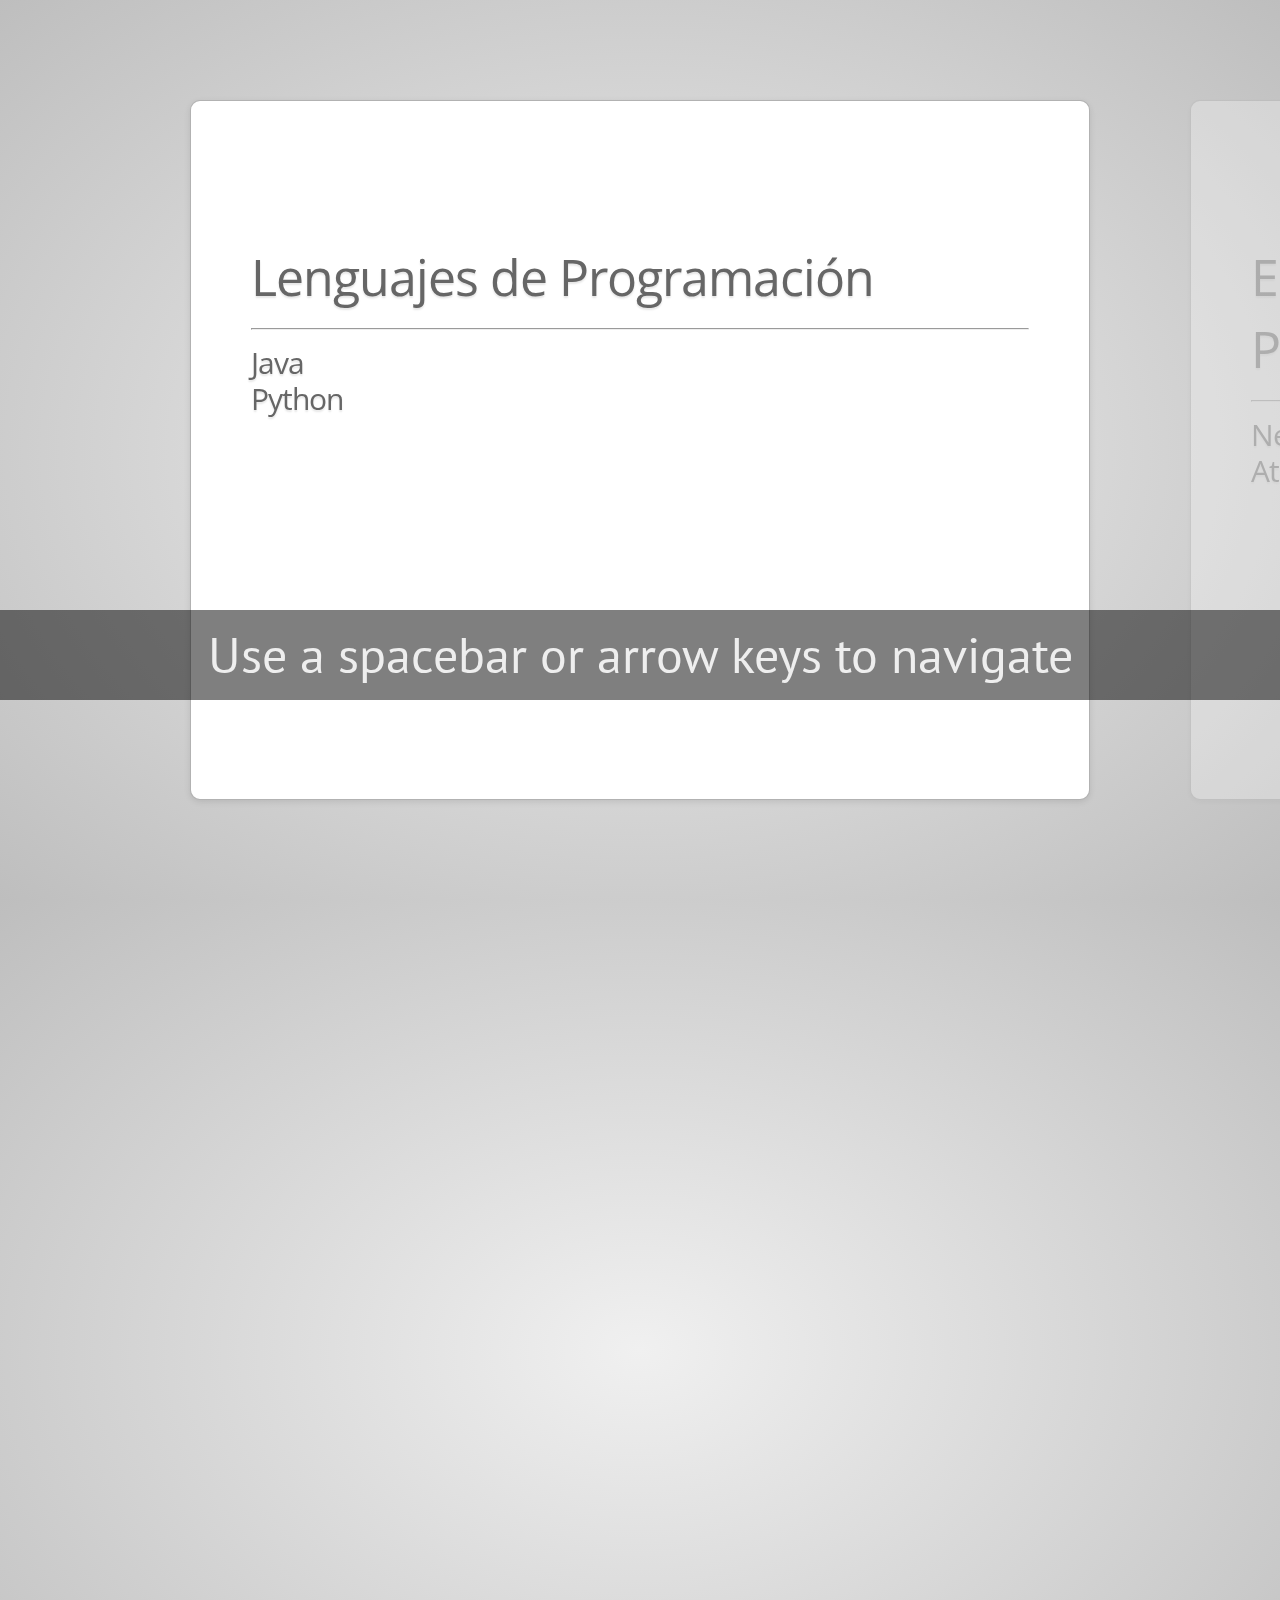
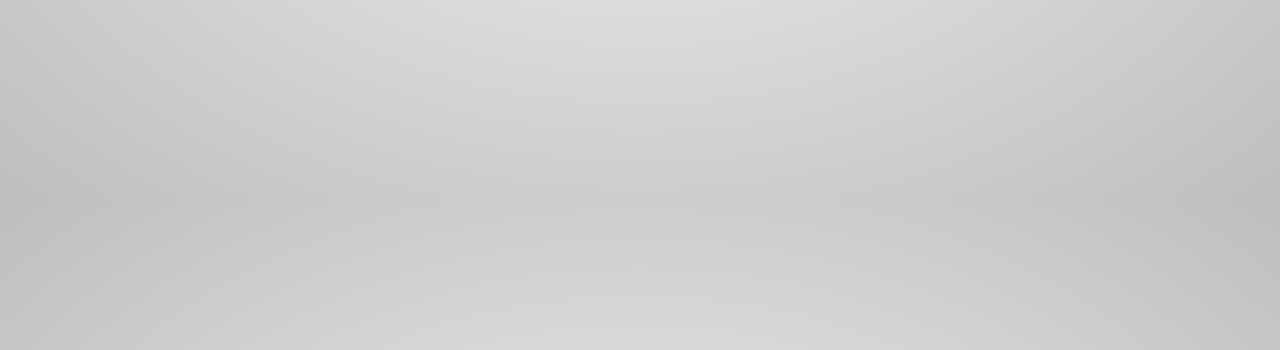
<file: clase1/presentacion/clase1.html>
<!doctype html>

<!--

    Welcome to the light side of the source, young padawan.

    One step closer to learn something interesting you are...

                               ____
                            _.' :  `._
                        .-.'`.  ;   .'`.-.
               __      / : ___\ ;  /___ ; \      __
             ,'_ ""=-.:__;".-.";: :".-.":__;.-="" _`,
             :' `.t""=-.. '<@.`;_  ',@:` ..-=""j.' `;
                  `:-.._J '-.-'L__ `-.-' L_..-;'
                    "-.__ ;  .-"  "-.  : __.-"
                        L ' /.======.\ ' J
                         "-.   "__"   .-"
                        __.l"-:_JL_;-";.__
                     .-j/'.;  ;""""  / .'\"-.
                   .' /:`. "-.:     .-" .';  `.
                .-"  / ;  "-. "-..-" .-"  :    "-.
             .+"-.  : :      "-.__.-"      ;-._   \
             ; \  `.; ;                    : : "+. ;
             :  ;   ; ;                    : ;  : \:
             ;  :   ; :                    ;:   ;  :
            : \  ;  :  ;                  : ;  /  ::
            ;  ; :   ; :                  ;   :   ;:
            :  :  ;  :  ;                : :  ;  : ;
            ;\    :   ; :                ; ;     ; ;
            : `."-;   :  ;              :  ;    /  ;
             ;    -:   ; :              ;  : .-"   :
             :\     \  :  ;            : \.-"      :
              ;`.    \  ; :            ;.'_..-=  / ;
              :  "-.  "-:  ;          :/."      .'  :
               \         \ :          ;/  __        :
                \       .-`.\        /t-""  ":-+.   :
                 `.  .-"    `l    __/ /`. :  ; ; \  ;
                   \   .-" .-"-.-"  .' .'j \  /   ;/
                    \ / .-"   /.     .'.' ;_:'    ;
                     :-""-.`./-.'     /    `.___.'
                           \ `t  ._  /
                            "-.t-._:'

-->

<!--

    So you'd like to know how to use impress.js?

    You've made the first, very important step - you're reading the source code.
    And that's how impress.js presentations are built - with HTML and CSS code.

    Believe me, you need quite decent HTML and CSS skills to be able to use impress.js effectively.
    More importantly, you need to be a designer. There are no default styles or layouts for impress.js presentations.

    You need to design and build it by hand.

    So...

    Would you still like to know how to use impress.js?

-->

<html lang="en">
<head>
    <meta charset="utf-8" />
    <meta name="viewport" content="width=1024" />
    <meta name="apple-mobile-web-app-capable" content="yes" />
    <title>impress.js | Fundamentos de Programación</title>

    <meta name="description" content="impress.js is a presentation tool based on the power of CSS3 transforms and transitions in modern browsers and inspired by the idea behind prezi.com." />
    <meta name="author" content="Bartek Szopka" />

    <link href="http://fonts.googleapis.com/css?family=Open+Sans:regular,semibold,italic,italicsemibold|PT+Sans:400,700,400italic,700italic|PT+Serif:400,700,400italic,700italic" rel="stylesheet" />

    <!--

        Impress.js doesn't depend on any external stylesheets. It adds all of the styles it needs for the
        presentation to work.

        This style below contains styles only for demo presentation. Browse it to see how impress.js
        classes are used to style presentation steps, or how to apply fallback styles, but I don't want
        you to use them directly in your presentation.

        Be creative, build your own. We don't really want all impress.js presentations to look the same,
        do we?

        When creating your own presentation get rid of this file. Start from scratch, it's fun!

    -->
    <link href="css/impress-demo.css" rel="stylesheet" />

    <link rel="shortcut icon" href="favicon.png" />
    <link rel="apple-touch-icon" href="apple-touch-icon.png" />
</head>

<!--

    Body element is used by impress.js to set some useful class names, that will allow you to detect
    the support and state of the presentation in CSS or other scripts.

    First very useful class name is `impress-not-supported`. This class means, that browser doesn't
    support features required by impress.js, so you should apply some fallback styles in your CSS.
    It's not necessary to add it manually on this element. If the script detects that browser is not
    good enough it will add this class, but keeping it in HTML means that users without JavaScript
    will also get fallback styles.

    When impress.js script detects that browser supports all required features, this class name will
    be removed.

    The class name on body element also depends on currently active presentation step. More details about
    it can be found later, when `hint` element is being described.

-->
<body class="impress-not-supported">

<!--
    For example this fallback message is only visible when there is `impress-not-supported` class on body.
-->
<div class="fallback-message">
    <p>Your browser <b>doesn't support the features required</b> by impress.js, so you are presented with a simplified version of this presentation.</p>
    <p>For the best experience please use the latest <b>Chrome</b>, <b>Safari</b> or <b>Firefox</b> browser.</p>
</div>

<!--

    Now that's the core element used by impress.js.

    That's the wrapper for your presentation steps. In this element all the impress.js magic happens.
    It doesn't have to be a `<div>`. Only `id` is important here as that's how the script find it.

    You probably won't need it now, but there are some configuration options that can be set on this element.

    To change the duration of the transition between slides use `data-transition-duration="2000"` giving it
    a number of ms. It defaults to 1000 (1s).

    You can also control the perspective with `data-perspective="500"` giving it a number of pixels.
    It defaults to 1000. You can set it to 0 if you don't want any 3D effects.
    If you are willing to change this value make sure you understand how CSS perspective works:
    https://developer.mozilla.org/en/CSS/perspective

    But as I said, you won't need it for now, so don't worry - there are some simple but interesting things
    right around the corner of this tag ;)

-->
<div id="impress">

    <!--

        Here is where interesting thing start to happen.

        Each step of the presentation should be an element inside the `#impress` with a class name
        of `step`. These step elements are positioned, rotated and scaled by impress.js, and
        the 'camera' shows them on each step of the presentation.

        Positioning information is passed through data attributes.

        In the example below we only specify x and y position of the step element with `data-x="-1000"`
        and `data-y="-1500"` attributes. This means that **the center** of the element (yes, the center)
        will be positioned in point x = -1000px and y = -1500px of the presentation 'canvas'.

        It will not be rotated or scaled.

    -->
    <div id="bored" class="step slide" data-x="-1000" data-y="-1500">
        <q>Lenguajes de Programación</q>
        <hr />

        <ul>
            <li>Java</li>
            <li>Python</li>
        </ul>
    </div>

    <!--

        The `id` attribute of the step element is used to identify it in the URL, but it's optional.
        If it is not defined, it will get a default value of `step-N` where N is a number of slide.

        So in the example below it'll be `step-2`.

        The hash part of the url when this step is active will be `#/step-2`.

        You can also use `#step-2` in a link, to point directly to this particular step.

        Please note, that while `#/step-2` (with slash) would also work in a link it's not recommended.
        Using classic `id`-based links like `#step-2` makes these links usable also in fallback mode.

    -->
    <div class="step slide" data-x="0" data-y="-1500">
      <q>Editores para Lenguajes de Programación</q>
      <hr />

      <ul>
          <li>Netbeans - Java</li>
          <li>Atom / SublimeText - Python</li>
      </ul>
    </div>

    <div class="step slide" data-x="1000" data-y="-1500">
        <q>Programa:</q>
        <hr />
        <p>Instrucciones para la computadora</p>
        <p>Guían para resolver un problema</p>
        <p>Entradas - Procesos - Salidas</p>

    </div>
    <div class="step slide" data-x="2000" data-y="-1500">
      <q>Lenguaje de programación:</q>
      <hr />
      <p>Conjunto de instrucciones - ejecutar - para solucionar los problemas</p>
      <p>Son el medio de comunicación con la computadora</p>
      <p>Java, Python, PHP, etc</p>

    </div>
    <div class="step slide" data-x="2000" data-y="-2500">
      <q>Características de Lenguaje de programación:</q>
      <hr />
      <p>Alfabeto (elementos estructurasles del lenguaje) - letras - números - especiales</p>
      <p>Vocabulario o Léxico (palabras reservadas) - if, while, for, else, etc</p>
      <p>Gramática (reglas sintácticas) - Ejemplo: para imprimer en pantalla</p>

    </div>
    <div class="step slide" data-x="1000" data-y="-2500">
      <q>Características de un buen programa</q>
      <hr />
      <p>Operatividad</p>
      <p>Legibilidad</p>
      <p>Transportabilidad</p>
      <p>Claridad</p>
      <p>Modularidad</p>
    </div>
    <div class="step slide" data-x="-1000" data-y="-3500">
        <q>Paradigmas de Programación</q>
        <q>Tarea - consulta</q>
        <hr />

    </div>
    <div class="step slide" data-x="0" data-y="-3500">
        <q>Fases del Desarrollo de un programa</q>
        <hr />
        <ul>
            <li>Análisis</li>
            <li>Diseño</li>
            <li>Codificación</li>
            <li>Pruebas e Implementación</li>

        </ul>
    </div>
    <div class="step slide" data-x="1000" data-y="-3500">
        <q>Algortimo</q>
        <q>Miniespecifación o Pseudocódigo</q>

    </div>
    <div class="step slide" data-x="2000" data-y="-3500">
        <q>Naturaleza de los datos</q>
        <q>Tipos de datos primitivos</q>
        <hr />
        <ul>
            <li>Datos numéricos - enteros/decimales</li>
            <li>Datos cadena - "Loja", "100a", "una/dos"</li>
            <li>Datos booleanos - True / False</li>

        </ul>
    </div>
    <div class="step slide" data-x="3000" data-y="-3500">
        <q>Variable</q>
        <hr />
        <ul>
            <li>Referencia lógica a la posición física de memoria RAM</li>
            <li>Para almacenar una expresión (Absolutas - 'Loja', Compuestas - 4*3)</li>
            <li>Representar y manejar datos</li>
        </ul>
    </div>
    <div class="step slide" data-x="4000" data-y="-3500">
        <q>Reglas de las variables</q>
        <hr />
        <ul>
            <li>Iniciar con letra</li>
            <li>No espacios en blanco</li>
            <li>Longitud no mayor a 20 caracteres</li>
            <li>No usar palabras reservadas</li>

        </ul>
    </div>


    <div id="overview" class="step" data-x="3000" data-y="1500" data-scale="10">
    </div>

</div>

<!--

    Hint is not related to impress.js in any way.

    But it can show you how to use impress.js features in creative way.

    When the presentation step is shown (selected) its element gets the class of "active" and the body element
    gets the class based on active step id `impress-on-ID` (where ID is the step's id)... It may not be
    so clear because of all these "ids" in previous sentence, so for example when the first step (the one with
    the id of `bored`) is active, body element gets a class of `impress-on-bored`.

    This class is used by this hint below. Check CSS file to see how it's shown with delayed CSS animation when
    the first step of presentation is visible for a couple of seconds.

    ...

    And when it comes to this piece of JavaScript below ... kids, don't do this at home ;)
    It's just a quick and dirty workaround to get different hint text for touch devices.
    In a real world it should be at least placed in separate JS file ... and the touch content should be
    probably just hidden somewhere in HTML - not hard-coded in the script.

    Just sayin' ;)

-->
<div class="hint">
    <p>Use a spacebar or arrow keys to navigate</p>
</div>
<script>
if ("ontouchstart" in document.documentElement) {
    document.querySelector(".hint").innerHTML = "<p>Tap on the left or right to navigate</p>";
}
</script>

<!--

    Last, but not least.

    To make all described above really work, you need to include impress.js in the page.
    I strongly encourage to minify it first.

    In here I just include full source of the script to make it more readable.

    You also need to call a `impress().init()` function to initialize impress.js presentation.
    And you should do it in the end of your document. Not only because it's a good practice, but also
    because it should be done when the whole document is ready.
    Of course you can wrap it in any kind of "DOM ready" event, but I was too lazy to do so ;)

-->
<script src="js/impress.js"></script>
<script>impress().init();</script>

<!--

    The `impress()` function also gives you access to the API that controls the presentation.

    Just store the result of the call:

        var api = impress();

    and you will get three functions you can call:

        `api.init()` - initializes the presentation,
        `api.next()` - moves to next step of the presentation,
        `api.prev()` - moves to previous step of the presentation,
        `api.goto( idx | id | element, [duration] )` - moves the presentation to the step given by its index number
                id or the DOM element; second parameter can be used to define duration of the transition in ms,
                but it's optional - if not provided default transition duration for the presentation will be used.

    You can also simply call `impress()` again to get the API, so `impress().next()` is also allowed.
    Don't worry, it wont initialize the presentation again.

    For some example uses of this API check the last part of the source of impress.js where the API
    is used in event handlers.

-->

</body>
</html>

<!--

    Now you know more or less everything you need to build your first impress.js presentation, but before
    you start...

    Oh, you've already cloned the code from GitHub?

    You have it open in text editor?

    Stop right there!

    That's not how you create awesome presentations. This is only a code. Implementation of the idea that
    first needs to grow in your mind.

    So if you want to build great presentation take a pencil and piece of paper. And turn off the computer.

    Sketch, draw and write. Brainstorm your ideas on a paper. Try to build a mind-map of what you'd like
    to present. It will get you closer and closer to the layout you'll build later with impress.js.

    Get back to the code only when you have your presentation ready on a paper. It doesn't make sense to do
    it earlier, because you'll only waste your time fighting with positioning of useless points.

    If you think I'm crazy, please put your hands on a book called "Presentation Zen". It's all about
    creating awesome and engaging presentations.

    Think about it. 'Cause impress.js may not help you, if you have nothing interesting to say.

-->

<!--

    Are you still reading this?

    For real?

    I'm impressed! Feel free to let me know that you got that far (I'm @bartaz on Twitter), 'cause I'd like
    to congratulate you personally :)

    But you don't have to do it now. Take my advice and take some time off. Make yourself a cup of coffee, tea,
    or anything you like to drink. And raise a glass for me ;)

    Cheers!

-->
</file>
<file: clase1/presentacion/css/impress-demo.css>
/*
    So you like the style of impress.js demo?
    Or maybe you are just curious how it was done?

    You couldn't find a better place to find out!

    Welcome to the stylesheet impress.js demo presentation.

    Please remember that it is not meant to be a part of impress.js and is
    not required by impress.js.
    I expect that anyone creating a presentation for impress.js would create
    their own set of styles.

    But feel free to read through it and learn how to get the most of what
    impress.js provides.

    And let me be your guide.

    Shall we begin?
*/


/*
    We start with a good ol' reset.
    That's the one by Eric Meyer http://meyerweb.com/eric/tools/css/reset/

    You can probably argue if it is needed here, or not, but for sure it
    doesn't do any harm and gives us a fresh start.
*/

html, body, div, span, applet, object, iframe,
h1, h2, h3, h4, h5, h6, p, blockquote, pre,
a, abbr, acronym, address, big, cite, code,
del, dfn, em, img, ins, kbd, q, s, samp,
small, strike, strong, sub, sup, tt, var,
b, u, i, center,
dl, dt, dd, ol, ul, li,
fieldset, form, label, legend,
table, caption, tbody, tfoot, thead, tr, th, td,
article, aside, canvas, details, embed,
figure, figcaption, footer, header, hgroup,
menu, nav, output, ruby, section, summary,
time, mark, audio, video {
    margin: 0;
    padding: 0;
    border: 0;
    font-size: 100%;
    font: inherit;
    vertical-align: baseline;
}

/* HTML5 display-role reset for older browsers */
article, aside, details, figcaption, figure,
footer, header, hgroup, menu, nav, section {
    display: block;
}
body {
    line-height: 1;
}
ol, ul {
    list-style: none;
}
blockquote, q {
    quotes: none;
}
blockquote:before, blockquote:after,
q:before, q:after {
    content: '';
    content: none;
}

table {
    border-collapse: collapse;
    border-spacing: 0;
}

/*
    Now here is when interesting things start to appear.

    We set up <body> styles with default font and nice gradient in the background.
    And yes, there is a lot of repetition there because of -prefixes but we don't
    want to leave anybody behind.
*/
body {
    font-family: 'PT Sans', sans-serif;
    min-height: 740px;

    background: rgb(215, 215, 215);
    background: -webkit-gradient(radial, 50% 50%, 0, 50% 50%, 500, from(rgb(240, 240, 240)), to(rgb(190, 190, 190)));
    background: -webkit-radial-gradient(rgb(240, 240, 240), rgb(190, 190, 190));
    background:    -moz-radial-gradient(rgb(240, 240, 240), rgb(190, 190, 190));
    background:     -ms-radial-gradient(rgb(240, 240, 240), rgb(190, 190, 190));
    background:      -o-radial-gradient(rgb(240, 240, 240), rgb(190, 190, 190));
    background:         radial-gradient(rgb(240, 240, 240), rgb(190, 190, 190));
}

/*
    Now let's bring some text styles back ...
*/
b, strong { font-weight: bold }
i, em { font-style: italic }

/*
    ... and give links a nice look.
*/
a {
    color: inherit;
    text-decoration: none;
    padding: 0 0.1em;
    background: rgba(255,255,255,0.5);
    text-shadow: -1px -1px 2px rgba(100,100,100,0.9);
    border-radius: 0.2em;

    -webkit-transition: 0.5s;
    -moz-transition:    0.5s;
    -ms-transition:     0.5s;
    -o-transition:      0.5s;
    transition:         0.5s;
}

a:hover,
a:focus {
    background: rgba(255,255,255,1);
    text-shadow: -1px -1px 2px rgba(100,100,100,0.5);
}

/*
    Because the main point behind the impress.js demo is to demo impress.js
    we display a fallback message for users with browsers that don't support
    all the features required by it.

    All of the content will be still fully accessible for them, but I want
    them to know that they are missing something - that's what the demo is
    about, isn't it?

    And then we hide the message, when support is detected in the browser.
*/

.fallback-message {
    font-family: sans-serif;
    line-height: 1.3;

    width: 780px;
    padding: 10px 10px 0;
    margin: 20px auto;

    border: 1px solid #E4C652;
    border-radius: 10px;
    background: #EEDC94;
}

.fallback-message p {
    margin-bottom: 10px;
}

.impress-supported .fallback-message {
    display: none;
}

/*
    Now let's style the presentation steps.

    We start with basics to make sure it displays correctly in everywhere ...
*/

.step {
    position: relative;
    width: 900px;
    padding: 40px;
    margin: 20px auto;

    -webkit-box-sizing: border-box;
    -moz-box-sizing:    border-box;
    -ms-box-sizing:     border-box;
    -o-box-sizing:      border-box;
    box-sizing:         border-box;

    font-family: 'PT Serif', georgia, serif;
    font-size: 48px;
    line-height: 1.5;
}

/*
    ... and we enhance the styles for impress.js.

    Basically we remove the margin and make inactive steps a little bit transparent.
*/
.impress-enabled .step {
    margin: 0;
    opacity: 0.3;

    -webkit-transition: opacity 1s;
    -moz-transition:    opacity 1s;
    -ms-transition:     opacity 1s;
    -o-transition:      opacity 1s;
    transition:         opacity 1s;
}

.impress-enabled .step.active { opacity: 1 }

/*
    These 'slide' step styles were heavily inspired by HTML5 Slides:
    http://html5slides.googlecode.com/svn/trunk/styles.css

    ;)

    They cover everything what you see on first three steps of the demo.
*/
.slide {
    display: block;

    width: 900px;
    height: 700px;
    padding: 40px 60px;

    background-color: white;
    border: 1px solid rgba(0, 0, 0, .3);
    border-radius: 10px;
    box-shadow: 0 2px 6px rgba(0, 0, 0, .1);

    color: rgb(102, 102, 102);
    text-shadow: 0 2px 2px rgba(0, 0, 0, .1);

    font-family: 'Open Sans', Arial, sans-serif;
    font-size: 30px;
    line-height: 36px;
    letter-spacing: -1px;
}

.slide q {
    display: block;
    font-size: 50px;
    line-height: 72px;

    margin-top: 100px;
}

.slide q strong {
    white-space: nowrap;
}

/*
    And now we start to style each step separately.

    I agree that this may be not the most efficient, object-oriented and
    scalable way of styling, but most of steps have quite a custom look
    and typography tricks here and there, so they had to be styled separately.

    First is the title step with a big <h1> (no room for padding) and some
    3D positioning along Z axis.
*/

#title {
    padding: 0;
}

#title .try {
    font-size: 64px;
    position: absolute;
    top: -0.5em;
    left: 1.5em;

    -webkit-transform: translateZ(20px);
    -moz-transform:    translateZ(20px);
    -ms-transform:     translateZ(20px);
    -o-transform:      translateZ(20px);
    transform:         translateZ(20px);
}

#title h1 {
    font-size: 190px;

    -webkit-transform: translateZ(50px);
    -moz-transform:    translateZ(50px);
    -ms-transform:     translateZ(50px);
    -o-transform:      translateZ(50px);
    transform:         translateZ(50px);
}

#title .footnote {
    font-size: 32px;
}

/*
    Second step is nothing special, just a text with a link, so it doesn't need
    any special styling.

    Let's move to 'big thoughts' with centered text and custom font sizes.
*/
#big {
    width: 600px;
    text-align: center;
    font-size: 60px;
    line-height: 1;
}

#big b {
    display: block;
    font-size: 250px;
    line-height: 250px;
}

#big .thoughts {
    font-size: 90px;
    line-height: 150px;
}

/*
    'Tiny ideas' just need some tiny styling.
*/
#tiny {
    width: 500px;
    text-align: center;
}

/*
    This step has some animated text ...
*/
#ing { width: 500px }

/*
    ... so we define display to `inline-block` to enable transforms and
    transition duration to 0.5s ...
*/
#ing b {
    display: inline-block;
    -webkit-transition: 0.5s;
    -moz-transition:    0.5s;
    -ms-transition:     0.5s;
    -o-transition:      0.5s;
    transition:         0.5s;
}

/*
    ... and we want 'positioning` word to move up a bit when the step gets
    `present` class ...
*/
#ing.present .positioning {
    -webkit-transform: translateY(-10px);
    -moz-transform:    translateY(-10px);
    -ms-transform:     translateY(-10px);
    -o-transform:      translateY(-10px);
    transform:         translateY(-10px);
}

/*
    ... 'rotating' to rotate a quarter of a second later ...
*/
#ing.present .rotating {
    -webkit-transform: rotate(-10deg);
    -moz-transform:    rotate(-10deg);
    -ms-transform:     rotate(-10deg);
    -o-transform:      rotate(-10deg);
    transform:         rotate(-10deg);

    -webkit-transition-delay: 0.25s;
    -moz-transition-delay:    0.25s;
    -ms-transition-delay:     0.25s;
    -o-transition-delay:      0.25s;
    transition-delay:         0.25s;
}

/*
    ... and 'scaling' to scale down after another quarter of a second.
*/
#ing.present .scaling {
    -webkit-transform: scale(0.7);
    -moz-transform:    scale(0.7);
    -ms-transform:     scale(0.7);
    -o-transform:      scale(0.7);
    transform:         scale(0.7);

    -webkit-transition-delay: 0.5s;
    -moz-transition-delay:    0.5s;
    -ms-transition-delay:     0.5s;
    -o-transition-delay:      0.5s;
    transition-delay:         0.5s;
}

/*
    The 'imagination' step is again some boring font-sizing.
*/

#imagination {
    width: 600px;
}

#imagination .imagination {
    font-size: 78px;
}

/*
    There is nothing really special about 'use the source, Luke' step, too,
    except maybe of the Yoda background.

    As you can see below I've 'hard-coded' it in data URL.
    That's not the best way to serve images, but because that's just this one
    I decided it will be OK to have it this way.

    Just make sure you don't blindly copy this approach.
*/
#source {
    width: 700px;
    padding-bottom: 300px;

    /* Yoda Icon :: Pixel Art from Star Wars http://www.pixeljoint.com/pixelart/1423.htm */
    background-image: url([data-uri]);
    background-position: bottom right;
    background-repeat: no-repeat;
}

#source q {
    font-size: 60px;
}

/*
    And the "it's in 3D" step again brings some 3D typography - just for fun.

    Because we want to position <span> elements in 3D we set transform-style to
    `preserve-3d` on the paragraph.
    It is not needed by webkit browsers, but it is in Firefox. It's hard to say
    which behaviour is correct as 3D transforms spec is not very clear about it.
*/
#its-in-3d p {
    -webkit-transform-style: preserve-3d;
    -moz-transform-style:    preserve-3d; /* Y U need this Firefox?! */
    -ms-transform-style:     preserve-3d;
    -o-transform-style:      preserve-3d;
    transform-style:         preserve-3d;
}

/*
    Below we position each word separately along Z axis and we want it to transition
    to default position in 0.5s when the step gets `present` class.

    Quite a simple idea, but lot's of styles and prefixes.
*/
#its-in-3d span,
#its-in-3d b {
    display: inline-block;
    -webkit-transform: translateZ(40px);
    -moz-transform:    translateZ(40px);
    -ms-transform:     translateZ(40px);
    -o-transform:      translateZ(40px);
     transform:        translateZ(40px);

    -webkit-transition: 0.5s;
    -moz-transition:    0.5s;
    -ms-transition:     0.5s;
    -o-transition:      0.5s;
    transition:         0.5s;
}

#its-in-3d .have {
    -webkit-transform: translateZ(-40px);
    -moz-transform:    translateZ(-40px);
    -ms-transform:     translateZ(-40px);
    -o-transform:      translateZ(-40px);
    transform:         translateZ(-40px);
}

#its-in-3d .you {
    -webkit-transform: translateZ(20px);
    -moz-transform:    translateZ(20px);
    -ms-transform:     translateZ(20px);
    -o-transform:      translateZ(20px);
    transform:         translateZ(20px);
}

#its-in-3d .noticed {
    -webkit-transform: translateZ(-40px);
    -moz-transform:    translateZ(-40px);
    -ms-transform:     translateZ(-40px);
    -o-transform:      translateZ(-40px);
    transform:         translateZ(-40px);
}

#its-in-3d .its {
    -webkit-transform: translateZ(60px);
    -moz-transform:    translateZ(60px);
    -ms-transform:     translateZ(60px);
    -o-transform:      translateZ(60px);
    transform:         translateZ(60px);
}

#its-in-3d .in {
    -webkit-transform: translateZ(-10px);
    -moz-transform:    translateZ(-10px);
    -ms-transform:     translateZ(-10px);
    -o-transform:      translateZ(-10px);
    transform:         translateZ(-10px);
}

#its-in-3d .footnote {
    font-size: 32px;

    -webkit-transform: translateZ(-10px);
    -moz-transform:    translateZ(-10px);
    -ms-transform:     translateZ(-10px);
    -o-transform:      translateZ(-10px);
    transform:         translateZ(-10px);
}

#its-in-3d.present span,
#its-in-3d.present b {
    -webkit-transform: translateZ(0px);
    -moz-transform:    translateZ(0px);
    -ms-transform:     translateZ(0px);
    -o-transform:      translateZ(0px);
    transform:         translateZ(0px);
}

/*
    The last step is an overview.
    There is no content in it, so we make sure it's not visible because we want
    to be able to click on other steps.

*/
#overview { display: none }

/*
    We also make other steps visible and give them a pointer cursor using the
    `impress-on-` class.
*/
.impress-on-overview .step {
    opacity: 1;
    cursor: pointer;
}


/*
    Now, when we have all the steps styled let's give users a hint how to navigate
    around the presentation.

    The best way to do this would be to use JavaScript, show a delayed hint for a
    first time users, then hide it and store a status in cookie or localStorage...

    But I wanted to have some CSS fun and avoid additional scripting...

    Let me explain it first, so maybe the transition magic will be more readable
    when you read the code.

    First of all I wanted the hint to appear only when user is idle for a while.
    You can't detect the 'idle' state in CSS, but I delayed a appearing of the
    hint by 5s using transition-delay.

    You also can't detect in CSS if the user is a first-time visitor, so I had to
    make an assumption that I'll only show the hint on the first step. And when
    the step is changed hide the hint, because I can assume that user already
    knows how to navigate.

    To summarize it - hint is shown when the user is on the first step for longer
    than 5 seconds.

    The other problem I had was caused by the fact that I wanted the hint to fade
    in and out. It can be easily achieved by transitioning the opacity property.
    But that also meant that the hint was always on the screen, even if totally
    transparent. It covered part of the screen and you couldn't correctly clicked
    through it.
    Unfortunately you cannot transition between display `block` and `none` in pure
    CSS, so I needed a way to not only fade out the hint but also move it out of
    the screen.

    I solved this problem by positioning the hint below the bottom of the screen
    with CSS transform and moving it up to show it. But I also didn't want this move
    to be visible. I wanted the hint only to fade in and out visually, so I delayed
    the fade in transition, so it starts when the hint is already in its correct
    position on the screen.

    I know, it sounds complicated ... maybe it would be easier with the code?
*/

.hint {
    /*
        We hide the hint until presentation is started and from browsers not supporting
        impress.js, as they will have a linear scrollable view ...
    */
    display: none;

    /*
        ... and give it some fixed position and nice styles.
    */
    position: fixed;
    left: 0;
    right: 0;
    bottom: 200px;

    background: rgba(0,0,0,0.5);
    color: #EEE;
    text-align: center;

    font-size: 50px;
    padding: 20px;

    z-index: 100;

    /*
        By default we don't want the hint to be visible, so we make it transparent ...
    */
    opacity: 0;

    /*
        ... and position it below the bottom of the screen (relative to it's fixed position)
    */
    -webkit-transform: translateY(400px);
    -moz-transform:    translateY(400px);
    -ms-transform:     translateY(400px);
    -o-transform:      translateY(400px);
    transform:         translateY(400px);

    /*
        Now let's imagine that the hint is visible and we want to fade it out and move out
        of the screen.

        So we define the transition on the opacity property with 1s duration and another
        transition on transform property delayed by 1s so it will happen after the fade out
        on opacity finished.

        This way user will not see the hint moving down.
    */
    -webkit-transition: opacity 1s, -webkit-transform 0.5s 1s;
    -moz-transition:    opacity 1s,    -moz-transform 0.5s 1s;
    -ms-transition:     opacity 1s,     -ms-transform 0.5s 1s;
    -o-transition:      opacity 1s,      -o-transform 0.5s 1s;
    transition:         opacity 1s,         transform 0.5s 1s;
}

/*
    Now we 'enable' the hint when presentation is initialized ...
*/
.impress-enabled .hint { display: block }

/*
    ... and we will show it when the first step (with id 'bored') is active.
*/
.impress-on-bored .hint {
    /*
        We remove the transparency and position the hint in its default fixed
        position.
    */
    opacity: 1;

    -webkit-transform: translateY(0px);
    -moz-transform:    translateY(0px);
    -ms-transform:     translateY(0px);
    -o-transform:      translateY(0px);
    transform:         translateY(0px);

    /*
        Now for fade in transition we have the oposite situation from the one
        above.

        First after 4.5s delay we animate the transform property to move the hint
        into its correct position and after that we fade it in with opacity
        transition.
    */
    -webkit-transition: opacity 1s 5s, -webkit-transform 0.5s 4.5s;
    -moz-transition:    opacity 1s 5s,    -moz-transform 0.5s 4.5s;
    -ms-transition:     opacity 1s 5s,     -ms-transform 0.5s 4.5s;
    -o-transition:      opacity 1s 5s,      -o-transform 0.5s 4.5s;
    transition:         opacity 1s 5s,         transform 0.5s 4.5s;
}

/*
    And as the last thing there is a workaround for quite strange bug.
    It happens a lot in Chrome. I don't remember if I've seen it in Firefox.

    Sometimes the element positioned in 3D (especially when it's moved back
    along Z axis) is not clickable, because it falls 'behind' the <body>
    element.

    To prevent this, I decided to make <body> non clickable by setting
    pointer-events property to `none` value.
    Value if this property is inherited, so to make everything else clickable
    I bring it back on the #impress element.

    If you want to know more about `pointer-events` here are some docs:
    https://developer.mozilla.org/en/CSS/pointer-events

    There is one very important thing to notice about this workaround - it makes
    everything 'unclickable' except what's in #impress element.

    So use it wisely ... or don't use at all.
*/
.impress-enabled          { pointer-events: none }
.impress-enabled #impress { pointer-events: auto }

/*
    There is one funny thing I just realized.

    Thanks to this workaround above everything except #impress element is invisible
    for click events. That means that the hint element is also not clickable.
    So basically all of this transforms and delayed transitions trickery was probably
    not needed at all...

    But it was fun to learn about it, wasn't it?
*/

/*
    That's all I have for you in this file.
    Thanks for reading. I hope you enjoyed it at least as much as I enjoyed writing it
    for you.
*/
</file>
<file: clase3/presentacion/css/impress-demo.css>
/*
    So you like the style of impress.js demo?
    Or maybe you are just curious how it was done?

    You couldn't find a better place to find out!

    Welcome to the stylesheet impress.js demo presentation.

    Please remember that it is not meant to be a part of impress.js and is
    not required by impress.js.
    I expect that anyone creating a presentation for impress.js would create
    their own set of styles.

    But feel free to read through it and learn how to get the most of what
    impress.js provides.

    And let me be your guide.

    Shall we begin?
*/


/*
    We start with a good ol' reset.
    That's the one by Eric Meyer http://meyerweb.com/eric/tools/css/reset/

    You can probably argue if it is needed here, or not, but for sure it
    doesn't do any harm and gives us a fresh start.
*/

html, body, div, span, applet, object, iframe,
h1, h2, h3, h4, h5, h6, p, blockquote, pre,
a, abbr, acronym, address, big, cite, code,
del, dfn, em, img, ins, kbd, q, s, samp,
small, strike, strong, sub, sup, tt, var,
b, u, i, center,
dl, dt, dd, ol, ul, li,
fieldset, form, label, legend,
table, caption, tbody, tfoot, thead, tr, th, td,
article, aside, canvas, details, embed,
figure, figcaption, footer, header, hgroup,
menu, nav, output, ruby, section, summary,
time, mark, audio, video {
    margin: 0;
    padding: 0;
    border: 0;
    font-size: 100%;
    font: inherit;
    vertical-align: baseline;
}

/* HTML5 display-role reset for older browsers */
article, aside, details, figcaption, figure,
footer, header, hgroup, menu, nav, section {
    display: block;
}
body {
    line-height: 1;
}
ol, ul {
    list-style: none;
}
blockquote, q {
    quotes: none;
}
blockquote:before, blockquote:after,
q:before, q:after {
    content: '';
    content: none;
}

table {
    border-collapse: collapse;
    border-spacing: 0;
}

/*
    Now here is when interesting things start to appear.

    We set up <body> styles with default font and nice gradient in the background.
    And yes, there is a lot of repetition there because of -prefixes but we don't
    want to leave anybody behind.
*/
body {
    font-family: 'PT Sans', sans-serif;
    min-height: 740px;

    background: rgb(215, 215, 215);
    background: -webkit-gradient(radial, 50% 50%, 0, 50% 50%, 500, from(rgb(240, 240, 240)), to(rgb(190, 190, 190)));
    background: -webkit-radial-gradient(rgb(240, 240, 240), rgb(190, 190, 190));
    background:    -moz-radial-gradient(rgb(240, 240, 240), rgb(190, 190, 190));
    background:     -ms-radial-gradient(rgb(240, 240, 240), rgb(190, 190, 190));
    background:      -o-radial-gradient(rgb(240, 240, 240), rgb(190, 190, 190));
    background:         radial-gradient(rgb(240, 240, 240), rgb(190, 190, 190));
}

/*
    Now let's bring some text styles back ...
*/
b, strong { font-weight: bold }
i, em { font-style: italic }

/*
    ... and give links a nice look.
*/
a {
    color: inherit;
    text-decoration: none;
    padding: 0 0.1em;
    background: rgba(255,255,255,0.5);
    text-shadow: -1px -1px 2px rgba(100,100,100,0.9);
    border-radius: 0.2em;

    -webkit-transition: 0.5s;
    -moz-transition:    0.5s;
    -ms-transition:     0.5s;
    -o-transition:      0.5s;
    transition:         0.5s;
}

a:hover,
a:focus {
    background: rgba(255,255,255,1);
    text-shadow: -1px -1px 2px rgba(100,100,100,0.5);
}

/*
    Because the main point behind the impress.js demo is to demo impress.js
    we display a fallback message for users with browsers that don't support
    all the features required by it.

    All of the content will be still fully accessible for them, but I want
    them to know that they are missing something - that's what the demo is
    about, isn't it?

    And then we hide the message, when support is detected in the browser.
*/

.fallback-message {
    font-family: sans-serif;
    line-height: 1.3;

    width: 780px;
    padding: 10px 10px 0;
    margin: 20px auto;

    border: 1px solid #E4C652;
    border-radius: 10px;
    background: #EEDC94;
}

.fallback-message p {
    margin-bottom: 10px;
}

.impress-supported .fallback-message {
    display: none;
}

/*
    Now let's style the presentation steps.

    We start with basics to make sure it displays correctly in everywhere ...
*/

.step {
    position: relative;
    width: 900px;
    padding: 40px;
    margin: 20px auto;

    -webkit-box-sizing: border-box;
    -moz-box-sizing:    border-box;
    -ms-box-sizing:     border-box;
    -o-box-sizing:      border-box;
    box-sizing:         border-box;

    font-family: 'PT Serif', georgia, serif;
    font-size: 48px;
    line-height: 1.5;
}

/*
    ... and we enhance the styles for impress.js.

    Basically we remove the margin and make inactive steps a little bit transparent.
*/
.impress-enabled .step {
    margin: 0;
    opacity: 0.3;

    -webkit-transition: opacity 1s;
    -moz-transition:    opacity 1s;
    -ms-transition:     opacity 1s;
    -o-transition:      opacity 1s;
    transition:         opacity 1s;
}

.impress-enabled .step.active { opacity: 1 }

/*
    These 'slide' step styles were heavily inspired by HTML5 Slides:
    http://html5slides.googlecode.com/svn/trunk/styles.css

    ;)

    They cover everything what you see on first three steps of the demo.
*/
.slide {
    display: block;

    width: 900px;
    height: 700px;
    padding: 30px 60px;

    background-color: white;
    border: 11px solid rgba(0, 0, 0, .3);
    border-radius: 50px;
    box-shadow: 0 2px 6px rgba(0, 0, 0, .1);

    color: rgb(102, 102, 102);
    text-shadow: 0 2px 2px rgba(0, 0, 0, .1);

    font-family: 'Open Sans', Arial, sans-serif;
    font-size: 20px;
    line-height: 36px;
    letter-spacing: -1px;
}

.slide q {
    display: block;
    font-size: 30px;
    line-height: 52px;

    margin-top: 20px;
}

.slide p {
    
    margin-top: 10px;
    color: rgb(102, 102, 102);
    text-shadow: 0 2px 2px rgba(0, 0, 0, .1);

    font-family: 'Open Sans', Arial, sans-serif;
    font-size: 20px;
    line-height: 26px;
    letter-spacing: -1px;
}

.slide q strong {
    white-space: nowrap;
}

/*
    And now we start to style each step separately.

    I agree that this may be not the most efficient, object-oriented and
    scalable way of styling, but most of steps have quite a custom look
    and typography tricks here and there, so they had to be styled separately.

    First is the title step with a big <h1> (no room for padding) and some
    3D positioning along Z axis.
*/

#title {
    padding: 0;
}

#title .try {
    font-size: 64px;
    position: absolute;
    top: -0.5em;
    left: 1.5em;

    -webkit-transform: translateZ(20px);
    -moz-transform:    translateZ(20px);
    -ms-transform:     translateZ(20px);
    -o-transform:      translateZ(20px);
    transform:         translateZ(20px);
}

#title h1 {
    font-size: 190px;

    -webkit-transform: translateZ(50px);
    -moz-transform:    translateZ(50px);
    -ms-transform:     translateZ(50px);
    -o-transform:      translateZ(50px);
    transform:         translateZ(50px);
}

#title .footnote {
    font-size: 32px;
}

/*
    Second step is nothing special, just a text with a link, so it doesn't need
    any special styling.

    Let's move to 'big thoughts' with centered text and custom font sizes.
*/
#big {
    width: 600px;
    text-align: center;
    font-size: 60px;
    line-height: 1;
}

#big b {
    display: block;
    font-size: 250px;
    line-height: 250px;
}

#big .thoughts {
    font-size: 90px;
    line-height: 150px;
}

/*
    'Tiny ideas' just need some tiny styling.
*/
#tiny {
    width: 500px;
    text-align: center;
}

/*
    This step has some animated text ...
*/
#ing { width: 500px }

/*
    ... so we define display to `inline-block` to enable transforms and
    transition duration to 0.5s ...
*/
#ing b {
    display: inline-block;
    -webkit-transition: 0.5s;
    -moz-transition:    0.5s;
    -ms-transition:     0.5s;
    -o-transition:      0.5s;
    transition:         0.5s;
}

/*
    ... and we want 'positioning` word to move up a bit when the step gets
    `present` class ...
*/
#ing.present .positioning {
    -webkit-transform: translateY(-10px);
    -moz-transform:    translateY(-10px);
    -ms-transform:     translateY(-10px);
    -o-transform:      translateY(-10px);
    transform:         translateY(-10px);
}

/*
    ... 'rotating' to rotate a quarter of a second later ...
*/
#ing.present .rotating {
    -webkit-transform: rotate(-10deg);
    -moz-transform:    rotate(-10deg);
    -ms-transform:     rotate(-10deg);
    -o-transform:      rotate(-10deg);
    transform:         rotate(-10deg);

    -webkit-transition-delay: 0.25s;
    -moz-transition-delay:    0.25s;
    -ms-transition-delay:     0.25s;
    -o-transition-delay:      0.25s;
    transition-delay:         0.25s;
}

/*
    ... and 'scaling' to scale down after another quarter of a second.
*/
#ing.present .scaling {
    -webkit-transform: scale(0.7);
    -moz-transform:    scale(0.7);
    -ms-transform:     scale(0.7);
    -o-transform:      scale(0.7);
    transform:         scale(0.7);

    -webkit-transition-delay: 0.5s;
    -moz-transition-delay:    0.5s;
    -ms-transition-delay:     0.5s;
    -o-transition-delay:      0.5s;
    transition-delay:         0.5s;
}

/*
    The 'imagination' step is again some boring font-sizing.
*/

#imagination {
    width: 600px;
}

#imagination .imagination {
    font-size: 78px;
}

/*
    There is nothing really special about 'use the source, Luke' step, too,
    except maybe of the Yoda background.

    As you can see below I've 'hard-coded' it in data URL.
    That's not the best way to serve images, but because that's just this one
    I decided it will be OK to have it this way.

    Just make sure you don't blindly copy this approach.
*/
#source {
    width: 700px;
    padding-bottom: 300px;

    /* Yoda Icon :: Pixel Art from Star Wars http://www.pixeljoint.com/pixelart/1423.htm */
    background-image: url([data-uri]);
    background-position: bottom right;
    background-repeat: no-repeat;
}

#source q {
    font-size: 60px;
}

/*
    And the "it's in 3D" step again brings some 3D typography - just for fun.

    Because we want to position <span> elements in 3D we set transform-style to
    `preserve-3d` on the paragraph.
    It is not needed by webkit browsers, but it is in Firefox. It's hard to say
    which behaviour is correct as 3D transforms spec is not very clear about it.
*/
#its-in-3d p {
    -webkit-transform-style: preserve-3d;
    -moz-transform-style:    preserve-3d; /* Y U need this Firefox?! */
    -ms-transform-style:     preserve-3d;
    -o-transform-style:      preserve-3d;
    transform-style:         preserve-3d;
}

/*
    Below we position each word separately along Z axis and we want it to transition
    to default position in 0.5s when the step gets `present` class.

    Quite a simple idea, but lot's of styles and prefixes.
*/
#its-in-3d span,
#its-in-3d b {
    display: inline-block;
    -webkit-transform: translateZ(40px);
    -moz-transform:    translateZ(40px);
    -ms-transform:     translateZ(40px);
    -o-transform:      translateZ(40px);
     transform:        translateZ(40px);

    -webkit-transition: 0.5s;
    -moz-transition:    0.5s;
    -ms-transition:     0.5s;
    -o-transition:      0.5s;
    transition:         0.5s;
}

#its-in-3d .have {
    -webkit-transform: translateZ(-40px);
    -moz-transform:    translateZ(-40px);
    -ms-transform:     translateZ(-40px);
    -o-transform:      translateZ(-40px);
    transform:         translateZ(-40px);
}

#its-in-3d .you {
    -webkit-transform: translateZ(20px);
    -moz-transform:    translateZ(20px);
    -ms-transform:     translateZ(20px);
    -o-transform:      translateZ(20px);
    transform:         translateZ(20px);
}

#its-in-3d .noticed {
    -webkit-transform: translateZ(-40px);
    -moz-transform:    translateZ(-40px);
    -ms-transform:     translateZ(-40px);
    -o-transform:      translateZ(-40px);
    transform:         translateZ(-40px);
}

#its-in-3d .its {
    -webkit-transform: translateZ(60px);
    -moz-transform:    translateZ(60px);
    -ms-transform:     translateZ(60px);
    -o-transform:      translateZ(60px);
    transform:         translateZ(60px);
}

#its-in-3d .in {
    -webkit-transform: translateZ(-10px);
    -moz-transform:    translateZ(-10px);
    -ms-transform:     translateZ(-10px);
    -o-transform:      translateZ(-10px);
    transform:         translateZ(-10px);
}

#its-in-3d .footnote {
    font-size: 32px;

    -webkit-transform: translateZ(-10px);
    -moz-transform:    translateZ(-10px);
    -ms-transform:     translateZ(-10px);
    -o-transform:      translateZ(-10px);
    transform:         translateZ(-10px);
}

#its-in-3d.present span,
#its-in-3d.present b {
    -webkit-transform: translateZ(0px);
    -moz-transform:    translateZ(0px);
    -ms-transform:     translateZ(0px);
    -o-transform:      translateZ(0px);
    transform:         translateZ(0px);
}

/*
    The last step is an overview.
    There is no content in it, so we make sure it's not visible because we want
    to be able to click on other steps.

*/
#overview { display: none }

/*
    We also make other steps visible and give them a pointer cursor using the
    `impress-on-` class.
*/
.impress-on-overview .step {
    opacity: 1;
    cursor: pointer;
}


/*
    Now, when we have all the steps styled let's give users a hint how to navigate
    around the presentation.

    The best way to do this would be to use JavaScript, show a delayed hint for a
    first time users, then hide it and store a status in cookie or localStorage...

    But I wanted to have some CSS fun and avoid additional scripting...

    Let me explain it first, so maybe the transition magic will be more readable
    when you read the code.

    First of all I wanted the hint to appear only when user is idle for a while.
    You can't detect the 'idle' state in CSS, but I delayed a appearing of the
    hint by 5s using transition-delay.

    You also can't detect in CSS if the user is a first-time visitor, so I had to
    make an assumption that I'll only show the hint on the first step. And when
    the step is changed hide the hint, because I can assume that user already
    knows how to navigate.

    To summarize it - hint is shown when the user is on the first step for longer
    than 5 seconds.

    The other problem I had was caused by the fact that I wanted the hint to fade
    in and out. It can be easily achieved by transitioning the opacity property.
    But that also meant that the hint was always on the screen, even if totally
    transparent. It covered part of the screen and you couldn't correctly clicked
    through it.
    Unfortunately you cannot transition between display `block` and `none` in pure
    CSS, so I needed a way to not only fade out the hint but also move it out of
    the screen.

    I solved this problem by positioning the hint below the bottom of the screen
    with CSS transform and moving it up to show it. But I also didn't want this move
    to be visible. I wanted the hint only to fade in and out visually, so I delayed
    the fade in transition, so it starts when the hint is already in its correct
    position on the screen.

    I know, it sounds complicated ... maybe it would be easier with the code?
*/

.hint {
    /*
        We hide the hint until presentation is started and from browsers not supporting
        impress.js, as they will have a linear scrollable view ...
    */
    display: none;

    /*
        ... and give it some fixed position and nice styles.
    */
    position: fixed;
    left: 0;
    right: 0;
    bottom: 200px;

    background: rgba(0,0,0,0.5);
    color: #EEE;
    text-align: center;

    font-size: 50px;
    padding: 20px;

    z-index: 100;

    /*
        By default we don't want the hint to be visible, so we make it transparent ...
    */
    opacity: 0;

    /*
        ... and position it below the bottom of the screen (relative to it's fixed position)
    */
    -webkit-transform: translateY(400px);
    -moz-transform:    translateY(400px);
    -ms-transform:     translateY(400px);
    -o-transform:      translateY(400px);
    transform:         translateY(400px);

    /*
        Now let's imagine that the hint is visible and we want to fade it out and move out
        of the screen.

        So we define the transition on the opacity property with 1s duration and another
        transition on transform property delayed by 1s so it will happen after the fade out
        on opacity finished.

        This way user will not see the hint moving down.
    */
    -webkit-transition: opacity 1s, -webkit-transform 0.5s 1s;
    -moz-transition:    opacity 1s,    -moz-transform 0.5s 1s;
    -ms-transition:     opacity 1s,     -ms-transform 0.5s 1s;
    -o-transition:      opacity 1s,      -o-transform 0.5s 1s;
    transition:         opacity 1s,         transform 0.5s 1s;
}

/*
    Now we 'enable' the hint when presentation is initialized ...
*/
.impress-enabled .hint { display: block }

/*
    ... and we will show it when the first step (with id 'bored') is active.
*/
.impress-on-bored .hint {
    /*
        We remove the transparency and position the hint in its default fixed
        position.
    */
    opacity: 1;

    -webkit-transform: translateY(0px);
    -moz-transform:    translateY(0px);
    -ms-transform:     translateY(0px);
    -o-transform:      translateY(0px);
    transform:         translateY(0px);

    /*
        Now for fade in transition we have the oposite situation from the one
        above.

        First after 4.5s delay we animate the transform property to move the hint
        into its correct position and after that we fade it in with opacity
        transition.
    */
    -webkit-transition: opacity 1s 5s, -webkit-transform 0.5s 4.5s;
    -moz-transition:    opacity 1s 5s,    -moz-transform 0.5s 4.5s;
    -ms-transition:     opacity 1s 5s,     -ms-transform 0.5s 4.5s;
    -o-transition:      opacity 1s 5s,      -o-transform 0.5s 4.5s;
    transition:         opacity 1s 5s,         transform 0.5s 4.5s;
}

/*
    And as the last thing there is a workaround for quite strange bug.
    It happens a lot in Chrome. I don't remember if I've seen it in Firefox.

    Sometimes the element positioned in 3D (especially when it's moved back
    along Z axis) is not clickable, because it falls 'behind' the <body>
    element.

    To prevent this, I decided to make <body> non clickable by setting
    pointer-events property to `none` value.
    Value if this property is inherited, so to make everything else clickable
    I bring it back on the #impress element.

    If you want to know more about `pointer-events` here are some docs:
    https://developer.mozilla.org/en/CSS/pointer-events

    There is one very important thing to notice about this workaround - it makes
    everything 'unclickable' except what's in #impress element.

    So use it wisely ... or don't use at all.
*/
.impress-enabled          { pointer-events: none }
.impress-enabled #impress { pointer-events: auto }

/*
    There is one funny thing I just realized.

    Thanks to this workaround above everything except #impress element is invisible
    for click events. That means that the hint element is also not clickable.
    So basically all of this transforms and delayed transitions trickery was probably
    not needed at all...

    But it was fun to learn about it, wasn't it?
*/

/*
    That's all I have for you in this file.
    Thanks for reading. I hope you enjoyed it at least as much as I enjoyed writing it
    for you.
*/
footer{
    
    background-color: #003f72;
    border: 1px solid rgba(0, 0, 0, .3);
    border-radius: 5px;
    box-shadow: 0 2px 6px rgba(0, 0, 0, .1);
}
footer img{
    height: 20%;
    width: 20%;
}
</file>
